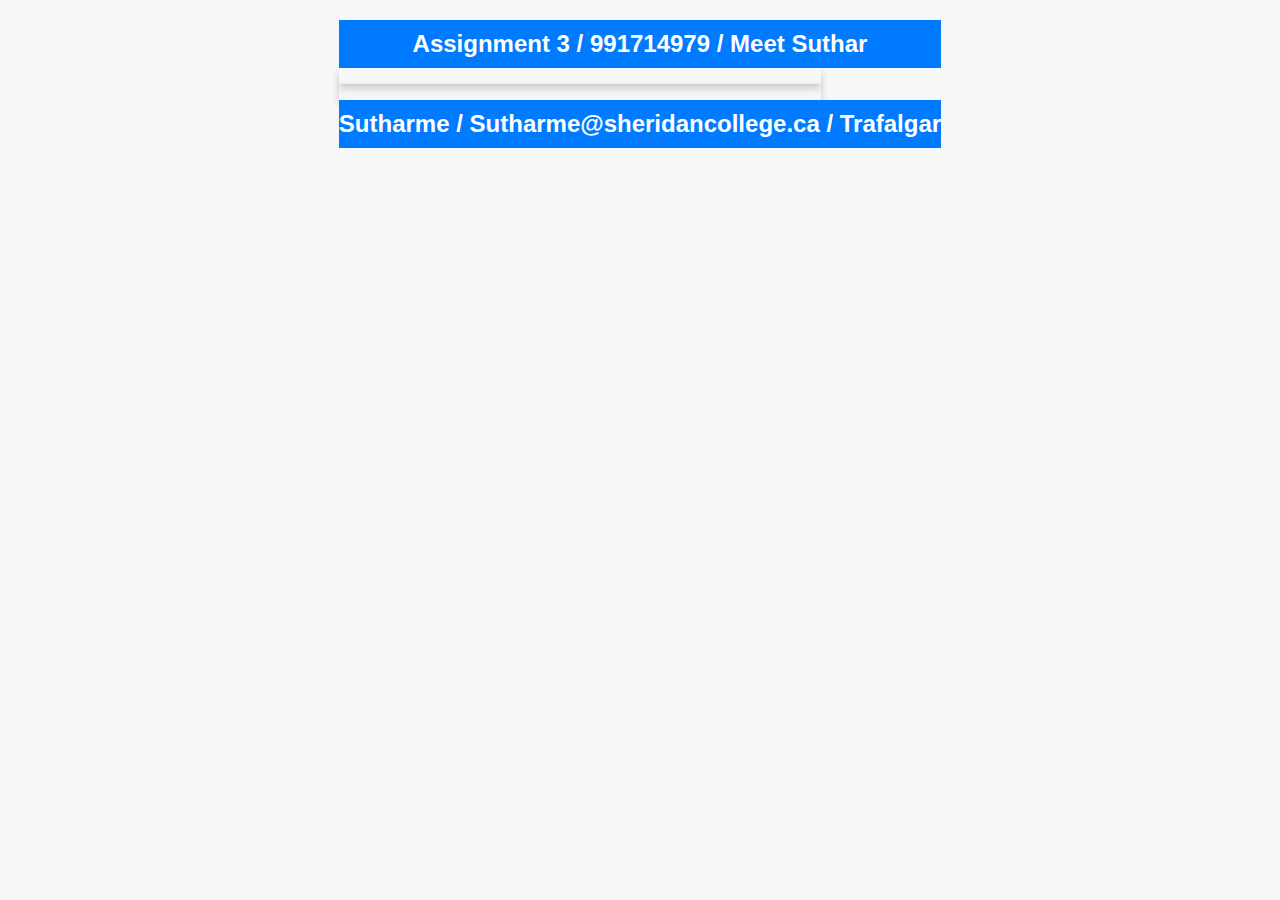
<file: planetList/index.html>
<!DOCTYPE html><html lang="en" data-critters-container><head><link rel="preconnect" href="https://fonts.gstatic.com" crossorigin>
  <meta charset="utf-8">
  <title>SutharmeA3</title>
  <base href="https://sutharme.dev.fast.sheridanc.on.ca/Assignments/A3">
  <meta name="viewport" content="width=device-width, initial-scale=1">
  <link rel="icon" type="image/x-icon" href="favicon.ico">
  <style type="text/css">@font-face{font-family:'Roboto';font-style:normal;font-weight:300;font-display:swap;src:url(https://fonts.gstatic.com/s/roboto/v30/KFOlCnqEu92Fr1MmSU5fCRc4EsA.woff2) format('woff2');unicode-range:U+0460-052F, U+1C80-1C88, U+20B4, U+2DE0-2DFF, U+A640-A69F, U+FE2E-FE2F;}@font-face{font-family:'Roboto';font-style:normal;font-weight:300;font-display:swap;src:url(https://fonts.gstatic.com/s/roboto/v30/KFOlCnqEu92Fr1MmSU5fABc4EsA.woff2) format('woff2');unicode-range:U+0301, U+0400-045F, U+0490-0491, U+04B0-04B1, U+2116;}@font-face{font-family:'Roboto';font-style:normal;font-weight:300;font-display:swap;src:url(https://fonts.gstatic.com/s/roboto/v30/KFOlCnqEu92Fr1MmSU5fCBc4EsA.woff2) format('woff2');unicode-range:U+1F00-1FFF;}@font-face{font-family:'Roboto';font-style:normal;font-weight:300;font-display:swap;src:url(https://fonts.gstatic.com/s/roboto/v30/KFOlCnqEu92Fr1MmSU5fBxc4EsA.woff2) format('woff2');unicode-range:U+0370-0377, U+037A-037F, U+0384-038A, U+038C, U+038E-03A1, U+03A3-03FF;}@font-face{font-family:'Roboto';font-style:normal;font-weight:300;font-display:swap;src:url(https://fonts.gstatic.com/s/roboto/v30/KFOlCnqEu92Fr1MmSU5fCxc4EsA.woff2) format('woff2');unicode-range:U+0102-0103, U+0110-0111, U+0128-0129, U+0168-0169, U+01A0-01A1, U+01AF-01B0, U+0300-0301, U+0303-0304, U+0308-0309, U+0323, U+0329, U+1EA0-1EF9, U+20AB;}@font-face{font-family:'Roboto';font-style:normal;font-weight:300;font-display:swap;src:url(https://fonts.gstatic.com/s/roboto/v30/KFOlCnqEu92Fr1MmSU5fChc4EsA.woff2) format('woff2');unicode-range:U+0100-02AF, U+0304, U+0308, U+0329, U+1E00-1E9F, U+1EF2-1EFF, U+2020, U+20A0-20AB, U+20AD-20C0, U+2113, U+2C60-2C7F, U+A720-A7FF;}@font-face{font-family:'Roboto';font-style:normal;font-weight:300;font-display:swap;src:url(https://fonts.gstatic.com/s/roboto/v30/KFOlCnqEu92Fr1MmSU5fBBc4.woff2) format('woff2');unicode-range:U+0000-00FF, U+0131, U+0152-0153, U+02BB-02BC, U+02C6, U+02DA, U+02DC, U+0304, U+0308, U+0329, U+2000-206F, U+2074, U+20AC, U+2122, U+2191, U+2193, U+2212, U+2215, U+FEFF, U+FFFD;}@font-face{font-family:'Roboto';font-style:normal;font-weight:400;font-display:swap;src:url(https://fonts.gstatic.com/s/roboto/v30/KFOmCnqEu92Fr1Mu72xKOzY.woff2) format('woff2');unicode-range:U+0460-052F, U+1C80-1C88, U+20B4, U+2DE0-2DFF, U+A640-A69F, U+FE2E-FE2F;}@font-face{font-family:'Roboto';font-style:normal;font-weight:400;font-display:swap;src:url(https://fonts.gstatic.com/s/roboto/v30/KFOmCnqEu92Fr1Mu5mxKOzY.woff2) format('woff2');unicode-range:U+0301, U+0400-045F, U+0490-0491, U+04B0-04B1, U+2116;}@font-face{font-family:'Roboto';font-style:normal;font-weight:400;font-display:swap;src:url(https://fonts.gstatic.com/s/roboto/v30/KFOmCnqEu92Fr1Mu7mxKOzY.woff2) format('woff2');unicode-range:U+1F00-1FFF;}@font-face{font-family:'Roboto';font-style:normal;font-weight:400;font-display:swap;src:url(https://fonts.gstatic.com/s/roboto/v30/KFOmCnqEu92Fr1Mu4WxKOzY.woff2) format('woff2');unicode-range:U+0370-0377, U+037A-037F, U+0384-038A, U+038C, U+038E-03A1, U+03A3-03FF;}@font-face{font-family:'Roboto';font-style:normal;font-weight:400;font-display:swap;src:url(https://fonts.gstatic.com/s/roboto/v30/KFOmCnqEu92Fr1Mu7WxKOzY.woff2) format('woff2');unicode-range:U+0102-0103, U+0110-0111, U+0128-0129, U+0168-0169, U+01A0-01A1, U+01AF-01B0, U+0300-0301, U+0303-0304, U+0308-0309, U+0323, U+0329, U+1EA0-1EF9, U+20AB;}@font-face{font-family:'Roboto';font-style:normal;font-weight:400;font-display:swap;src:url(https://fonts.gstatic.com/s/roboto/v30/KFOmCnqEu92Fr1Mu7GxKOzY.woff2) format('woff2');unicode-range:U+0100-02AF, U+0304, U+0308, U+0329, U+1E00-1E9F, U+1EF2-1EFF, U+2020, U+20A0-20AB, U+20AD-20C0, U+2113, U+2C60-2C7F, U+A720-A7FF;}@font-face{font-family:'Roboto';font-style:normal;font-weight:400;font-display:swap;src:url(https://fonts.gstatic.com/s/roboto/v30/KFOmCnqEu92Fr1Mu4mxK.woff2) format('woff2');unicode-range:U+0000-00FF, U+0131, U+0152-0153, U+02BB-02BC, U+02C6, U+02DA, U+02DC, U+0304, U+0308, U+0329, U+2000-206F, U+2074, U+20AC, U+2122, U+2191, U+2193, U+2212, U+2215, U+FEFF, U+FFFD;}@font-face{font-family:'Roboto';font-style:normal;font-weight:500;font-display:swap;src:url(https://fonts.gstatic.com/s/roboto/v30/KFOlCnqEu92Fr1MmEU9fCRc4EsA.woff2) format('woff2');unicode-range:U+0460-052F, U+1C80-1C88, U+20B4, U+2DE0-2DFF, U+A640-A69F, U+FE2E-FE2F;}@font-face{font-family:'Roboto';font-style:normal;font-weight:500;font-display:swap;src:url(https://fonts.gstatic.com/s/roboto/v30/KFOlCnqEu92Fr1MmEU9fABc4EsA.woff2) format('woff2');unicode-range:U+0301, U+0400-045F, U+0490-0491, U+04B0-04B1, U+2116;}@font-face{font-family:'Roboto';font-style:normal;font-weight:500;font-display:swap;src:url(https://fonts.gstatic.com/s/roboto/v30/KFOlCnqEu92Fr1MmEU9fCBc4EsA.woff2) format('woff2');unicode-range:U+1F00-1FFF;}@font-face{font-family:'Roboto';font-style:normal;font-weight:500;font-display:swap;src:url(https://fonts.gstatic.com/s/roboto/v30/KFOlCnqEu92Fr1MmEU9fBxc4EsA.woff2) format('woff2');unicode-range:U+0370-0377, U+037A-037F, U+0384-038A, U+038C, U+038E-03A1, U+03A3-03FF;}@font-face{font-family:'Roboto';font-style:normal;font-weight:500;font-display:swap;src:url(https://fonts.gstatic.com/s/roboto/v30/KFOlCnqEu92Fr1MmEU9fCxc4EsA.woff2) format('woff2');unicode-range:U+0102-0103, U+0110-0111, U+0128-0129, U+0168-0169, U+01A0-01A1, U+01AF-01B0, U+0300-0301, U+0303-0304, U+0308-0309, U+0323, U+0329, U+1EA0-1EF9, U+20AB;}@font-face{font-family:'Roboto';font-style:normal;font-weight:500;font-display:swap;src:url(https://fonts.gstatic.com/s/roboto/v30/KFOlCnqEu92Fr1MmEU9fChc4EsA.woff2) format('woff2');unicode-range:U+0100-02AF, U+0304, U+0308, U+0329, U+1E00-1E9F, U+1EF2-1EFF, U+2020, U+20A0-20AB, U+20AD-20C0, U+2113, U+2C60-2C7F, U+A720-A7FF;}@font-face{font-family:'Roboto';font-style:normal;font-weight:500;font-display:swap;src:url(https://fonts.gstatic.com/s/roboto/v30/KFOlCnqEu92Fr1MmEU9fBBc4.woff2) format('woff2');unicode-range:U+0000-00FF, U+0131, U+0152-0153, U+02BB-02BC, U+02C6, U+02DA, U+02DC, U+0304, U+0308, U+0329, U+2000-206F, U+2074, U+20AC, U+2122, U+2191, U+2193, U+2212, U+2215, U+FEFF, U+FFFD;}</style>
  <style type="text/css">@font-face{font-family:'Material Icons';font-style:normal;font-weight:400;src:url(https://fonts.gstatic.com/s/materialicons/v141/flUhRq6tzZclQEJ-Vdg-IuiaDsNc.woff2) format('woff2');}.material-icons{font-family:'Material Icons';font-weight:normal;font-style:normal;font-size:24px;line-height:1;letter-spacing:normal;text-transform:none;display:inline-block;white-space:nowrap;word-wrap:normal;direction:ltr;-webkit-font-feature-settings:'liga';-webkit-font-smoothing:antialiased;}</style>
<style>html{--mat-ripple-color:rgba(0, 0, 0, .1)}html{--mat-option-selected-state-label-text-color:#3f51b5;--mat-option-label-text-color:rgba(0, 0, 0, .87);--mat-option-hover-state-layer-color:rgba(0, 0, 0, .04);--mat-option-focus-state-layer-color:rgba(0, 0, 0, .04);--mat-option-selected-state-layer-color:rgba(0, 0, 0, .04)}html{--mat-optgroup-label-text-color:rgba(0, 0, 0, .87)}html{--mat-full-pseudo-checkbox-selected-icon-color:#ff4081;--mat-full-pseudo-checkbox-selected-checkmark-color:#fafafa;--mat-full-pseudo-checkbox-unselected-icon-color:rgba(0, 0, 0, .54);--mat-full-pseudo-checkbox-disabled-selected-checkmark-color:#fafafa;--mat-full-pseudo-checkbox-disabled-unselected-icon-color:#b0b0b0;--mat-full-pseudo-checkbox-disabled-selected-icon-color:#b0b0b0;--mat-minimal-pseudo-checkbox-selected-checkmark-color:#ff4081;--mat-minimal-pseudo-checkbox-disabled-selected-checkmark-color:#b0b0b0}html{--mat-app-background-color:#fafafa;--mat-app-text-color:rgba(0, 0, 0, .87)}html{--mat-option-label-text-font:Roboto, sans-serif;--mat-option-label-text-line-height:24px;--mat-option-label-text-size:16px;--mat-option-label-text-tracking:.03125em;--mat-option-label-text-weight:400}html{--mat-optgroup-label-text-font:Roboto, sans-serif;--mat-optgroup-label-text-line-height:24px;--mat-optgroup-label-text-size:16px;--mat-optgroup-label-text-tracking:.03125em;--mat-optgroup-label-text-weight:400}html{--mdc-elevated-card-container-shape:4px;--mdc-outlined-card-container-shape:4px;--mdc-outlined-card-outline-width:1px}html{--mdc-elevated-card-container-color:white;--mdc-elevated-card-container-elevation:0px 2px 1px -1px rgba(0, 0, 0, .2), 0px 1px 1px 0px rgba(0, 0, 0, .14), 0px 1px 3px 0px rgba(0, 0, 0, .12);--mdc-outlined-card-container-color:white;--mdc-outlined-card-outline-color:rgba(0, 0, 0, .12);--mdc-outlined-card-container-elevation:0px 0px 0px 0px rgba(0, 0, 0, .2), 0px 0px 0px 0px rgba(0, 0, 0, .14), 0px 0px 0px 0px rgba(0, 0, 0, .12);--mat-card-subtitle-text-color:rgba(0, 0, 0, .54)}html{--mat-card-title-text-font:Roboto, sans-serif;--mat-card-title-text-line-height:32px;--mat-card-title-text-size:20px;--mat-card-title-text-tracking:.0125em;--mat-card-title-text-weight:500;--mat-card-subtitle-text-font:Roboto, sans-serif;--mat-card-subtitle-text-line-height:22px;--mat-card-subtitle-text-size:14px;--mat-card-subtitle-text-tracking:.0071428571em;--mat-card-subtitle-text-weight:500}html{--mdc-linear-progress-active-indicator-height:4px;--mdc-linear-progress-track-height:4px;--mdc-linear-progress-track-shape:0}html{--mdc-plain-tooltip-container-shape:4px;--mdc-plain-tooltip-supporting-text-line-height:16px}html{--mdc-plain-tooltip-container-color:#616161;--mdc-plain-tooltip-supporting-text-color:#fff}html{--mdc-plain-tooltip-supporting-text-font:Roboto, sans-serif;--mdc-plain-tooltip-supporting-text-size:12px;--mdc-plain-tooltip-supporting-text-weight:400;--mdc-plain-tooltip-supporting-text-tracking:.0333333333em}html{--mdc-filled-text-field-active-indicator-height:1px;--mdc-filled-text-field-focus-active-indicator-height:2px;--mdc-filled-text-field-container-shape:4px;--mdc-outlined-text-field-outline-width:1px;--mdc-outlined-text-field-focus-outline-width:2px;--mdc-outlined-text-field-container-shape:4px}html{--mdc-filled-text-field-caret-color:#3f51b5;--mdc-filled-text-field-focus-active-indicator-color:#3f51b5;--mdc-filled-text-field-focus-label-text-color:rgba(63, 81, 181, .87);--mdc-filled-text-field-container-color:whitesmoke;--mdc-filled-text-field-disabled-container-color:#fafafa;--mdc-filled-text-field-label-text-color:rgba(0, 0, 0, .6);--mdc-filled-text-field-hover-label-text-color:rgba(0, 0, 0, .6);--mdc-filled-text-field-disabled-label-text-color:rgba(0, 0, 0, .38);--mdc-filled-text-field-input-text-color:rgba(0, 0, 0, .87);--mdc-filled-text-field-disabled-input-text-color:rgba(0, 0, 0, .38);--mdc-filled-text-field-input-text-placeholder-color:rgba(0, 0, 0, .6);--mdc-filled-text-field-error-hover-label-text-color:#f44336;--mdc-filled-text-field-error-focus-label-text-color:#f44336;--mdc-filled-text-field-error-label-text-color:#f44336;--mdc-filled-text-field-error-caret-color:#f44336;--mdc-filled-text-field-active-indicator-color:rgba(0, 0, 0, .42);--mdc-filled-text-field-disabled-active-indicator-color:rgba(0, 0, 0, .06);--mdc-filled-text-field-hover-active-indicator-color:rgba(0, 0, 0, .87);--mdc-filled-text-field-error-active-indicator-color:#f44336;--mdc-filled-text-field-error-focus-active-indicator-color:#f44336;--mdc-filled-text-field-error-hover-active-indicator-color:#f44336;--mdc-outlined-text-field-caret-color:#3f51b5;--mdc-outlined-text-field-focus-outline-color:#3f51b5;--mdc-outlined-text-field-focus-label-text-color:rgba(63, 81, 181, .87);--mdc-outlined-text-field-label-text-color:rgba(0, 0, 0, .6);--mdc-outlined-text-field-hover-label-text-color:rgba(0, 0, 0, .6);--mdc-outlined-text-field-disabled-label-text-color:rgba(0, 0, 0, .38);--mdc-outlined-text-field-input-text-color:rgba(0, 0, 0, .87);--mdc-outlined-text-field-disabled-input-text-color:rgba(0, 0, 0, .38);--mdc-outlined-text-field-input-text-placeholder-color:rgba(0, 0, 0, .6);--mdc-outlined-text-field-error-caret-color:#f44336;--mdc-outlined-text-field-error-focus-label-text-color:#f44336;--mdc-outlined-text-field-error-label-text-color:#f44336;--mdc-outlined-text-field-error-hover-label-text-color:#f44336;--mdc-outlined-text-field-outline-color:rgba(0, 0, 0, .38);--mdc-outlined-text-field-disabled-outline-color:rgba(0, 0, 0, .06);--mdc-outlined-text-field-hover-outline-color:rgba(0, 0, 0, .87);--mdc-outlined-text-field-error-focus-outline-color:#f44336;--mdc-outlined-text-field-error-hover-outline-color:#f44336;--mdc-outlined-text-field-error-outline-color:#f44336;--mat-form-field-focus-select-arrow-color:rgba(63, 81, 181, .87);--mat-form-field-disabled-input-text-placeholder-color:rgba(0, 0, 0, .38);--mat-form-field-state-layer-color:rgba(0, 0, 0, .87);--mat-form-field-error-text-color:#f44336;--mat-form-field-select-option-text-color:inherit;--mat-form-field-select-disabled-option-text-color:GrayText;--mat-form-field-leading-icon-color:unset;--mat-form-field-disabled-leading-icon-color:unset;--mat-form-field-trailing-icon-color:unset;--mat-form-field-disabled-trailing-icon-color:unset;--mat-form-field-error-focus-trailing-icon-color:unset;--mat-form-field-error-hover-trailing-icon-color:unset;--mat-form-field-error-trailing-icon-color:unset;--mat-form-field-enabled-select-arrow-color:rgba(0, 0, 0, .54);--mat-form-field-disabled-select-arrow-color:rgba(0, 0, 0, .38);--mat-form-field-hover-state-layer-opacity:.04;--mat-form-field-focus-state-layer-opacity:.08}html{--mat-form-field-container-height:56px;--mat-form-field-filled-label-display:block;--mat-form-field-container-vertical-padding:16px;--mat-form-field-filled-with-label-container-padding-top:24px;--mat-form-field-filled-with-label-container-padding-bottom:8px}html{--mdc-filled-text-field-label-text-font:Roboto, sans-serif;--mdc-filled-text-field-label-text-size:16px;--mdc-filled-text-field-label-text-tracking:.03125em;--mdc-filled-text-field-label-text-weight:400;--mdc-outlined-text-field-label-text-font:Roboto, sans-serif;--mdc-outlined-text-field-label-text-size:16px;--mdc-outlined-text-field-label-text-tracking:.03125em;--mdc-outlined-text-field-label-text-weight:400;--mat-form-field-container-text-font:Roboto, sans-serif;--mat-form-field-container-text-line-height:24px;--mat-form-field-container-text-size:16px;--mat-form-field-container-text-tracking:.03125em;--mat-form-field-container-text-weight:400;--mat-form-field-outlined-label-text-populated-size:16px;--mat-form-field-subscript-text-font:Roboto, sans-serif;--mat-form-field-subscript-text-line-height:20px;--mat-form-field-subscript-text-size:12px;--mat-form-field-subscript-text-tracking:.0333333333em;--mat-form-field-subscript-text-weight:400}html{--mat-select-container-elevation-shadow:0px 5px 5px -3px rgba(0, 0, 0, .2), 0px 8px 10px 1px rgba(0, 0, 0, .14), 0px 3px 14px 2px rgba(0, 0, 0, .12)}html{--mat-select-panel-background-color:white;--mat-select-enabled-trigger-text-color:rgba(0, 0, 0, .87);--mat-select-disabled-trigger-text-color:rgba(0, 0, 0, .38);--mat-select-placeholder-text-color:rgba(0, 0, 0, .6);--mat-select-enabled-arrow-color:rgba(0, 0, 0, .54);--mat-select-disabled-arrow-color:rgba(0, 0, 0, .38);--mat-select-focused-arrow-color:rgba(63, 81, 181, .87);--mat-select-invalid-arrow-color:rgba(244, 67, 54, .87)}html{--mat-select-arrow-transform:translateY(-8px)}html{--mat-select-trigger-text-font:Roboto, sans-serif;--mat-select-trigger-text-line-height:24px;--mat-select-trigger-text-size:16px;--mat-select-trigger-text-tracking:.03125em;--mat-select-trigger-text-weight:400}html{--mat-autocomplete-container-shape:4px;--mat-autocomplete-container-elevation-shadow:0px 5px 5px -3px rgba(0, 0, 0, .2), 0px 8px 10px 1px rgba(0, 0, 0, .14), 0px 3px 14px 2px rgba(0, 0, 0, .12)}html{--mat-autocomplete-background-color:white}html{--mdc-dialog-container-elevation-shadow:0px 11px 15px -7px rgba(0, 0, 0, .2), 0px 24px 38px 3px rgba(0, 0, 0, .14), 0px 9px 46px 8px rgba(0, 0, 0, .12);--mdc-dialog-container-shadow-color:#000;--mdc-dialog-container-shape:4px;--mat-dialog-container-max-width:80vw;--mat-dialog-container-small-max-width:80vw;--mat-dialog-container-min-width:0;--mat-dialog-actions-alignment:start;--mat-dialog-actions-padding:8px;--mat-dialog-content-padding:20px 24px;--mat-dialog-with-actions-content-padding:20px 24px;--mat-dialog-headline-padding:0 24px 9px}html{--mdc-dialog-container-color:white;--mdc-dialog-subhead-color:rgba(0, 0, 0, .87);--mdc-dialog-supporting-text-color:rgba(0, 0, 0, .6)}html{--mdc-dialog-subhead-font:Roboto, sans-serif;--mdc-dialog-subhead-line-height:32px;--mdc-dialog-subhead-size:20px;--mdc-dialog-subhead-weight:500;--mdc-dialog-subhead-tracking:.0125em;--mdc-dialog-supporting-text-font:Roboto, sans-serif;--mdc-dialog-supporting-text-line-height:24px;--mdc-dialog-supporting-text-size:16px;--mdc-dialog-supporting-text-weight:400;--mdc-dialog-supporting-text-tracking:.03125em}html{--mdc-switch-disabled-selected-icon-opacity:.38;--mdc-switch-disabled-track-opacity:.12;--mdc-switch-disabled-unselected-icon-opacity:.38;--mdc-switch-handle-height:20px;--mdc-switch-handle-shape:10px;--mdc-switch-handle-width:20px;--mdc-switch-selected-icon-size:18px;--mdc-switch-track-height:14px;--mdc-switch-track-shape:7px;--mdc-switch-track-width:36px;--mdc-switch-unselected-icon-size:18px;--mdc-switch-selected-focus-state-layer-opacity:.12;--mdc-switch-selected-hover-state-layer-opacity:.04;--mdc-switch-selected-pressed-state-layer-opacity:.1;--mdc-switch-unselected-focus-state-layer-opacity:.12;--mdc-switch-unselected-hover-state-layer-opacity:.04;--mdc-switch-unselected-pressed-state-layer-opacity:.1;--mat-switch-disabled-selected-handle-opacity:.38;--mat-switch-disabled-unselected-handle-opacity:.38;--mat-switch-unselected-handle-size:20px;--mat-switch-selected-handle-size:20px;--mat-switch-pressed-handle-size:20px;--mat-switch-with-icon-handle-size:20px;--mat-switch-selected-handle-horizontal-margin:0;--mat-switch-selected-with-icon-handle-horizontal-margin:0;--mat-switch-selected-pressed-handle-horizontal-margin:0;--mat-switch-unselected-handle-horizontal-margin:0;--mat-switch-unselected-with-icon-handle-horizontal-margin:0;--mat-switch-unselected-pressed-handle-horizontal-margin:0;--mat-switch-visible-track-opacity:1;--mat-switch-hidden-track-opacity:1;--mat-switch-visible-track-transition:transform 75ms 0ms cubic-bezier(0, 0, .2, 1);--mat-switch-hidden-track-transition:transform 75ms 0ms cubic-bezier(.4, 0, .6, 1);--mat-switch-track-outline-width:1px;--mat-switch-track-outline-color:transparent;--mat-switch-selected-track-outline-width:1px;--mat-switch-disabled-unselected-track-outline-width:1px;--mat-switch-disabled-unselected-track-outline-color:transparent}html{--mdc-switch-selected-focus-state-layer-color:#3949ab;--mdc-switch-selected-handle-color:#3949ab;--mdc-switch-selected-hover-state-layer-color:#3949ab;--mdc-switch-selected-pressed-state-layer-color:#3949ab;--mdc-switch-selected-focus-handle-color:#1a237e;--mdc-switch-selected-hover-handle-color:#1a237e;--mdc-switch-selected-pressed-handle-color:#1a237e;--mdc-switch-selected-focus-track-color:#7986cb;--mdc-switch-selected-hover-track-color:#7986cb;--mdc-switch-selected-pressed-track-color:#7986cb;--mdc-switch-selected-track-color:#7986cb;--mdc-switch-disabled-selected-handle-color:#424242;--mdc-switch-disabled-selected-icon-color:#fff;--mdc-switch-disabled-selected-track-color:#424242;--mdc-switch-disabled-unselected-handle-color:#424242;--mdc-switch-disabled-unselected-icon-color:#fff;--mdc-switch-disabled-unselected-track-color:#424242;--mdc-switch-handle-surface-color:var(--mdc-theme-surface, #fff);--mdc-switch-handle-elevation-shadow:0px 2px 1px -1px rgba(0, 0, 0, .2), 0px 1px 1px 0px rgba(0, 0, 0, .14), 0px 1px 3px 0px rgba(0, 0, 0, .12);--mdc-switch-handle-shadow-color:black;--mdc-switch-disabled-handle-elevation-shadow:0px 0px 0px 0px rgba(0, 0, 0, .2), 0px 0px 0px 0px rgba(0, 0, 0, .14), 0px 0px 0px 0px rgba(0, 0, 0, .12);--mdc-switch-selected-icon-color:#fff;--mdc-switch-unselected-focus-handle-color:#212121;--mdc-switch-unselected-focus-state-layer-color:#424242;--mdc-switch-unselected-focus-track-color:#e0e0e0;--mdc-switch-unselected-handle-color:#616161;--mdc-switch-unselected-hover-handle-color:#212121;--mdc-switch-unselected-hover-state-layer-color:#424242;--mdc-switch-unselected-hover-track-color:#e0e0e0;--mdc-switch-unselected-icon-color:#fff;--mdc-switch-unselected-pressed-handle-color:#212121;--mdc-switch-unselected-pressed-state-layer-color:#424242;--mdc-switch-unselected-pressed-track-color:#e0e0e0;--mdc-switch-unselected-track-color:#e0e0e0;--mdc-switch-disabled-label-text-color: rgba(0, 0, 0, .38)}html{--mdc-switch-state-layer-size:40px}html{--mdc-radio-disabled-selected-icon-opacity:.38;--mdc-radio-disabled-unselected-icon-opacity:.38;--mdc-radio-state-layer-size:40px}html{--mdc-radio-state-layer-size:40px;--mat-radio-touch-target-display:block}html{--mat-slider-value-indicator-width:auto;--mat-slider-value-indicator-height:32px;--mat-slider-value-indicator-caret-display:block;--mat-slider-value-indicator-border-radius:4px;--mat-slider-value-indicator-padding:0 12px;--mat-slider-value-indicator-text-transform:none;--mat-slider-value-indicator-container-transform:translateX(-50%);--mdc-slider-active-track-height:6px;--mdc-slider-active-track-shape:9999px;--mdc-slider-handle-height:20px;--mdc-slider-handle-shape:50%;--mdc-slider-handle-width:20px;--mdc-slider-inactive-track-height:4px;--mdc-slider-inactive-track-shape:9999px;--mdc-slider-with-overlap-handle-outline-width:1px;--mdc-slider-with-tick-marks-active-container-opacity:.6;--mdc-slider-with-tick-marks-container-shape:50%;--mdc-slider-with-tick-marks-container-size:2px;--mdc-slider-with-tick-marks-inactive-container-opacity:.6}html{--mdc-slider-handle-color:#3f51b5;--mdc-slider-focus-handle-color:#3f51b5;--mdc-slider-hover-handle-color:#3f51b5;--mdc-slider-active-track-color:#3f51b5;--mdc-slider-inactive-track-color:#3f51b5;--mdc-slider-with-tick-marks-inactive-container-color:#3f51b5;--mdc-slider-with-tick-marks-active-container-color:white;--mdc-slider-disabled-active-track-color:#000;--mdc-slider-disabled-handle-color:#000;--mdc-slider-disabled-inactive-track-color:#000;--mdc-slider-label-container-color:#000;--mdc-slider-label-label-text-color:#fff;--mdc-slider-with-overlap-handle-outline-color:#fff;--mdc-slider-with-tick-marks-disabled-container-color:#000;--mdc-slider-handle-elevation:0px 2px 1px -1px rgba(0, 0, 0, .2), 0px 1px 1px 0px rgba(0, 0, 0, .14), 0px 1px 3px 0px rgba(0, 0, 0, .12);--mat-slider-ripple-color:#3f51b5;--mat-slider-hover-state-layer-color:rgba(63, 81, 181, .05);--mat-slider-focus-state-layer-color:rgba(63, 81, 181, .2);--mat-slider-value-indicator-opacity:.6}html{--mdc-slider-label-label-text-font:Roboto, sans-serif;--mdc-slider-label-label-text-size:14px;--mdc-slider-label-label-text-line-height:22px;--mdc-slider-label-label-text-tracking:.0071428571em;--mdc-slider-label-label-text-weight:500}html{--mat-menu-container-shape:4px;--mat-menu-divider-bottom-spacing:0;--mat-menu-divider-top-spacing:0;--mat-menu-item-spacing:16px;--mat-menu-item-icon-size:24px;--mat-menu-item-leading-spacing:16px;--mat-menu-item-trailing-spacing:16px;--mat-menu-item-with-icon-leading-spacing:16px;--mat-menu-item-with-icon-trailing-spacing:16px}html{--mat-menu-item-label-text-color:rgba(0, 0, 0, .87);--mat-menu-item-icon-color:rgba(0, 0, 0, .87);--mat-menu-item-hover-state-layer-color:rgba(0, 0, 0, .04);--mat-menu-item-focus-state-layer-color:rgba(0, 0, 0, .04);--mat-menu-container-color:white;--mat-menu-divider-color:rgba(0, 0, 0, .12)}html{--mat-menu-item-label-text-font:Roboto, sans-serif;--mat-menu-item-label-text-size:16px;--mat-menu-item-label-text-tracking:.03125em;--mat-menu-item-label-text-line-height:24px;--mat-menu-item-label-text-weight:400}html{--mdc-list-list-item-container-shape:0;--mdc-list-list-item-leading-avatar-shape:50%;--mdc-list-list-item-container-color:transparent;--mdc-list-list-item-selected-container-color:transparent;--mdc-list-list-item-leading-avatar-color:transparent;--mdc-list-list-item-leading-icon-size:24px;--mdc-list-list-item-leading-avatar-size:40px;--mdc-list-list-item-trailing-icon-size:24px;--mdc-list-list-item-disabled-state-layer-color:transparent;--mdc-list-list-item-disabled-state-layer-opacity:0;--mdc-list-list-item-disabled-label-text-opacity:.38;--mdc-list-list-item-disabled-leading-icon-opacity:.38;--mdc-list-list-item-disabled-trailing-icon-opacity:.38;--mat-list-active-indicator-color:transparent;--mat-list-active-indicator-shape:0}html{--mdc-list-list-item-label-text-color:rgba(0, 0, 0, .87);--mdc-list-list-item-supporting-text-color:rgba(0, 0, 0, .54);--mdc-list-list-item-leading-icon-color:rgba(0, 0, 0, .38);--mdc-list-list-item-trailing-supporting-text-color:rgba(0, 0, 0, .38);--mdc-list-list-item-trailing-icon-color:rgba(0, 0, 0, .38);--mdc-list-list-item-selected-trailing-icon-color:rgba(0, 0, 0, .38);--mdc-list-list-item-disabled-label-text-color:black;--mdc-list-list-item-disabled-leading-icon-color:black;--mdc-list-list-item-disabled-trailing-icon-color:black;--mdc-list-list-item-hover-label-text-color:rgba(0, 0, 0, .87);--mdc-list-list-item-hover-leading-icon-color:rgba(0, 0, 0, .38);--mdc-list-list-item-hover-trailing-icon-color:rgba(0, 0, 0, .38);--mdc-list-list-item-focus-label-text-color:rgba(0, 0, 0, .87);--mdc-list-list-item-hover-state-layer-color:black;--mdc-list-list-item-hover-state-layer-opacity:.04;--mdc-list-list-item-focus-state-layer-color:black;--mdc-list-list-item-focus-state-layer-opacity:.12}html{--mdc-list-list-item-one-line-container-height:48px;--mdc-list-list-item-two-line-container-height:64px;--mdc-list-list-item-three-line-container-height:88px;--mat-list-list-item-leading-icon-start-space:16px;--mat-list-list-item-leading-icon-end-space:32px}html{--mdc-list-list-item-label-text-font:Roboto, sans-serif;--mdc-list-list-item-label-text-line-height:24px;--mdc-list-list-item-label-text-size:16px;--mdc-list-list-item-label-text-tracking:.03125em;--mdc-list-list-item-label-text-weight:400;--mdc-list-list-item-supporting-text-font:Roboto, sans-serif;--mdc-list-list-item-supporting-text-line-height:20px;--mdc-list-list-item-supporting-text-size:14px;--mdc-list-list-item-supporting-text-tracking:.0178571429em;--mdc-list-list-item-supporting-text-weight:400;--mdc-list-list-item-trailing-supporting-text-font:Roboto, sans-serif;--mdc-list-list-item-trailing-supporting-text-line-height:20px;--mdc-list-list-item-trailing-supporting-text-size:12px;--mdc-list-list-item-trailing-supporting-text-tracking:.0333333333em;--mdc-list-list-item-trailing-supporting-text-weight:400}html{--mat-paginator-container-text-color:rgba(0, 0, 0, .87);--mat-paginator-container-background-color:white;--mat-paginator-enabled-icon-color:rgba(0, 0, 0, .54);--mat-paginator-disabled-icon-color:rgba(0, 0, 0, .12)}html{--mat-paginator-container-size:56px;--mat-paginator-form-field-container-height:40px;--mat-paginator-form-field-container-vertical-padding:8px}html{--mat-paginator-container-text-font:Roboto, sans-serif;--mat-paginator-container-text-line-height:20px;--mat-paginator-container-text-size:12px;--mat-paginator-container-text-tracking:.0333333333em;--mat-paginator-container-text-weight:400;--mat-paginator-select-trigger-text-size:12px}html{--mdc-tab-indicator-active-indicator-height:2px;--mdc-tab-indicator-active-indicator-shape:0;--mdc-secondary-navigation-tab-container-height:48px;--mat-tab-header-divider-color:transparent;--mat-tab-header-divider-height:0}html{--mdc-checkbox-disabled-selected-checkmark-color:#fff;--mdc-checkbox-selected-focus-state-layer-opacity:.16;--mdc-checkbox-selected-hover-state-layer-opacity:.04;--mdc-checkbox-selected-pressed-state-layer-opacity:.16;--mdc-checkbox-unselected-focus-state-layer-opacity:.16;--mdc-checkbox-unselected-hover-state-layer-opacity:.04;--mdc-checkbox-unselected-pressed-state-layer-opacity:.16}html{--mdc-checkbox-disabled-selected-icon-color:rgba(0, 0, 0, .38);--mdc-checkbox-disabled-unselected-icon-color:rgba(0, 0, 0, .38);--mdc-checkbox-selected-checkmark-color:white;--mdc-checkbox-selected-focus-icon-color:#ff4081;--mdc-checkbox-selected-hover-icon-color:#ff4081;--mdc-checkbox-selected-icon-color:#ff4081;--mdc-checkbox-selected-pressed-icon-color:#ff4081;--mdc-checkbox-unselected-focus-icon-color:#212121;--mdc-checkbox-unselected-hover-icon-color:#212121;--mdc-checkbox-unselected-icon-color:rgba(0, 0, 0, .54);--mdc-checkbox-unselected-pressed-icon-color:rgba(0, 0, 0, .54);--mdc-checkbox-selected-focus-state-layer-color:#ff4081;--mdc-checkbox-selected-hover-state-layer-color:#ff4081;--mdc-checkbox-selected-pressed-state-layer-color:#ff4081;--mdc-checkbox-unselected-focus-state-layer-color:black;--mdc-checkbox-unselected-hover-state-layer-color:black;--mdc-checkbox-unselected-pressed-state-layer-color:black;--mat-checkbox-disabled-label-color:rgba(0, 0, 0, .38)}html{--mdc-checkbox-state-layer-size:40px;--mat-checkbox-touch-target-display:block}html{--mdc-text-button-container-shape:4px;--mdc-text-button-keep-touch-target:false;--mdc-filled-button-container-shape:4px;--mdc-filled-button-keep-touch-target:false;--mdc-protected-button-container-shape:4px;--mdc-protected-button-keep-touch-target:false;--mdc-outlined-button-keep-touch-target:false;--mdc-outlined-button-outline-width:1px;--mdc-outlined-button-container-shape:4px;--mat-text-button-horizontal-padding:8px;--mat-text-button-with-icon-horizontal-padding:8px;--mat-text-button-icon-spacing:8px;--mat-text-button-icon-offset:0;--mat-filled-button-horizontal-padding:16px;--mat-filled-button-icon-spacing:8px;--mat-filled-button-icon-offset:-4px;--mat-protected-button-horizontal-padding:16px;--mat-protected-button-icon-spacing:8px;--mat-protected-button-icon-offset:-4px;--mat-outlined-button-horizontal-padding:15px;--mat-outlined-button-icon-spacing:8px;--mat-outlined-button-icon-offset:-4px}html{--mdc-text-button-label-text-color:black;--mdc-text-button-disabled-label-text-color:rgba(0, 0, 0, .38);--mat-text-button-state-layer-color:black;--mat-text-button-disabled-state-layer-color:black;--mat-text-button-ripple-color:rgba(0, 0, 0, .1);--mat-text-button-hover-state-layer-opacity:.04;--mat-text-button-focus-state-layer-opacity:.12;--mat-text-button-pressed-state-layer-opacity:.12;--mdc-filled-button-container-color:white;--mdc-filled-button-label-text-color:black;--mdc-filled-button-disabled-container-color:rgba(0, 0, 0, .12);--mdc-filled-button-disabled-label-text-color:rgba(0, 0, 0, .38);--mat-filled-button-state-layer-color:black;--mat-filled-button-disabled-state-layer-color:black;--mat-filled-button-ripple-color:rgba(0, 0, 0, .1);--mat-filled-button-hover-state-layer-opacity:.04;--mat-filled-button-focus-state-layer-opacity:.12;--mat-filled-button-pressed-state-layer-opacity:.12;--mdc-protected-button-container-color:white;--mdc-protected-button-label-text-color:black;--mdc-protected-button-disabled-container-color:rgba(0, 0, 0, .12);--mdc-protected-button-disabled-label-text-color:rgba(0, 0, 0, .38);--mdc-protected-button-container-elevation-shadow:0px 3px 1px -2px rgba(0, 0, 0, .2), 0px 2px 2px 0px rgba(0, 0, 0, .14), 0px 1px 5px 0px rgba(0, 0, 0, .12);--mdc-protected-button-disabled-container-elevation-shadow:0px 0px 0px 0px rgba(0, 0, 0, .2), 0px 0px 0px 0px rgba(0, 0, 0, .14), 0px 0px 0px 0px rgba(0, 0, 0, .12);--mdc-protected-button-focus-container-elevation-shadow:0px 2px 4px -1px rgba(0, 0, 0, .2), 0px 4px 5px 0px rgba(0, 0, 0, .14), 0px 1px 10px 0px rgba(0, 0, 0, .12);--mdc-protected-button-hover-container-elevation-shadow:0px 2px 4px -1px rgba(0, 0, 0, .2), 0px 4px 5px 0px rgba(0, 0, 0, .14), 0px 1px 10px 0px rgba(0, 0, 0, .12);--mdc-protected-button-pressed-container-elevation-shadow:0px 5px 5px -3px rgba(0, 0, 0, .2), 0px 8px 10px 1px rgba(0, 0, 0, .14), 0px 3px 14px 2px rgba(0, 0, 0, .12);--mdc-protected-button-container-shadow-color:#000;--mat-protected-button-state-layer-color:black;--mat-protected-button-disabled-state-layer-color:black;--mat-protected-button-ripple-color:rgba(0, 0, 0, .1);--mat-protected-button-hover-state-layer-opacity:.04;--mat-protected-button-focus-state-layer-opacity:.12;--mat-protected-button-pressed-state-layer-opacity:.12;--mdc-outlined-button-disabled-outline-color:rgba(0, 0, 0, .12);--mdc-outlined-button-disabled-label-text-color:rgba(0, 0, 0, .38);--mdc-outlined-button-label-text-color:black;--mdc-outlined-button-outline-color:rgba(0, 0, 0, .12);--mat-outlined-button-state-layer-color:black;--mat-outlined-button-disabled-state-layer-color:black;--mat-outlined-button-ripple-color:rgba(0, 0, 0, .1);--mat-outlined-button-hover-state-layer-opacity:.04;--mat-outlined-button-focus-state-layer-opacity:.12;--mat-outlined-button-pressed-state-layer-opacity:.12}html{--mdc-text-button-container-height:36px;--mdc-filled-button-container-height:36px;--mdc-outlined-button-container-height:36px;--mdc-protected-button-container-height:36px;--mat-text-button-touch-target-display:block;--mat-filled-button-touch-target-display:block;--mat-protected-button-touch-target-display:block;--mat-outlined-button-touch-target-display:block}html{--mdc-text-button-label-text-font:Roboto, sans-serif;--mdc-text-button-label-text-size:14px;--mdc-text-button-label-text-tracking:.0892857143em;--mdc-text-button-label-text-weight:500;--mdc-text-button-label-text-transform:none;--mdc-filled-button-label-text-font:Roboto, sans-serif;--mdc-filled-button-label-text-size:14px;--mdc-filled-button-label-text-tracking:.0892857143em;--mdc-filled-button-label-text-weight:500;--mdc-filled-button-label-text-transform:none;--mdc-outlined-button-label-text-font:Roboto, sans-serif;--mdc-outlined-button-label-text-size:14px;--mdc-outlined-button-label-text-tracking:.0892857143em;--mdc-outlined-button-label-text-weight:500;--mdc-outlined-button-label-text-transform:none;--mdc-protected-button-label-text-font:Roboto, sans-serif;--mdc-protected-button-label-text-size:14px;--mdc-protected-button-label-text-tracking:.0892857143em;--mdc-protected-button-label-text-weight:500;--mdc-protected-button-label-text-transform:none}html{--mdc-icon-button-icon-size:24px}html{--mdc-icon-button-icon-color:inherit;--mdc-icon-button-disabled-icon-color:rgba(0, 0, 0, .38);--mat-icon-button-state-layer-color:black;--mat-icon-button-disabled-state-layer-color:black;--mat-icon-button-ripple-color:rgba(0, 0, 0, .1);--mat-icon-button-hover-state-layer-opacity:.04;--mat-icon-button-focus-state-layer-opacity:.12;--mat-icon-button-pressed-state-layer-opacity:.12}html{--mat-icon-button-touch-target-display:block}html{--mdc-fab-container-shape:50%;--mdc-fab-icon-size:24px;--mdc-fab-small-container-shape:50%;--mdc-fab-small-icon-size:24px;--mdc-extended-fab-container-height:48px;--mdc-extended-fab-container-shape:24px}html{--mdc-fab-container-color:white;--mdc-fab-container-elevation-shadow:0px 3px 5px -1px rgba(0, 0, 0, .2), 0px 6px 10px 0px rgba(0, 0, 0, .14), 0px 1px 18px 0px rgba(0, 0, 0, .12);--mdc-fab-focus-container-elevation-shadow:0px 5px 5px -3px rgba(0, 0, 0, .2), 0px 8px 10px 1px rgba(0, 0, 0, .14), 0px 3px 14px 2px rgba(0, 0, 0, .12);--mdc-fab-hover-container-elevation-shadow:0px 5px 5px -3px rgba(0, 0, 0, .2), 0px 8px 10px 1px rgba(0, 0, 0, .14), 0px 3px 14px 2px rgba(0, 0, 0, .12);--mdc-fab-pressed-container-elevation-shadow:0px 7px 8px -4px rgba(0, 0, 0, .2), 0px 12px 17px 2px rgba(0, 0, 0, .14), 0px 5px 22px 4px rgba(0, 0, 0, .12);--mdc-fab-container-shadow-color:#000;--mat-fab-foreground-color:black;--mat-fab-state-layer-color:black;--mat-fab-disabled-state-layer-color:black;--mat-fab-ripple-color:rgba(0, 0, 0, .1);--mat-fab-hover-state-layer-opacity:.04;--mat-fab-focus-state-layer-opacity:.12;--mat-fab-pressed-state-layer-opacity:.12;--mat-fab-disabled-state-container-color:rgba(0, 0, 0, .12);--mat-fab-disabled-state-foreground-color:rgba(0, 0, 0, .38);--mdc-fab-small-container-color:white;--mdc-fab-small-container-elevation-shadow:0px 3px 5px -1px rgba(0, 0, 0, .2), 0px 6px 10px 0px rgba(0, 0, 0, .14), 0px 1px 18px 0px rgba(0, 0, 0, .12);--mdc-fab-small-focus-container-elevation-shadow:0px 5px 5px -3px rgba(0, 0, 0, .2), 0px 8px 10px 1px rgba(0, 0, 0, .14), 0px 3px 14px 2px rgba(0, 0, 0, .12);--mdc-fab-small-hover-container-elevation-shadow:0px 5px 5px -3px rgba(0, 0, 0, .2), 0px 8px 10px 1px rgba(0, 0, 0, .14), 0px 3px 14px 2px rgba(0, 0, 0, .12);--mdc-fab-small-pressed-container-elevation-shadow:0px 7px 8px -4px rgba(0, 0, 0, .2), 0px 12px 17px 2px rgba(0, 0, 0, .14), 0px 5px 22px 4px rgba(0, 0, 0, .12);--mdc-fab-small-container-shadow-color:#000;--mat-fab-small-foreground-color:black;--mat-fab-small-state-layer-color:black;--mat-fab-small-disabled-state-layer-color:black;--mat-fab-small-ripple-color:rgba(0, 0, 0, .1);--mat-fab-small-hover-state-layer-opacity:.04;--mat-fab-small-focus-state-layer-opacity:.12;--mat-fab-small-pressed-state-layer-opacity:.12;--mat-fab-small-disabled-state-container-color:rgba(0, 0, 0, .12);--mat-fab-small-disabled-state-foreground-color:rgba(0, 0, 0, .38);--mdc-extended-fab-container-elevation-shadow:0px 3px 5px -1px rgba(0, 0, 0, .2), 0px 6px 10px 0px rgba(0, 0, 0, .14), 0px 1px 18px 0px rgba(0, 0, 0, .12);--mdc-extended-fab-focus-container-elevation-shadow:0px 5px 5px -3px rgba(0, 0, 0, .2), 0px 8px 10px 1px rgba(0, 0, 0, .14), 0px 3px 14px 2px rgba(0, 0, 0, .12);--mdc-extended-fab-hover-container-elevation-shadow:0px 5px 5px -3px rgba(0, 0, 0, .2), 0px 8px 10px 1px rgba(0, 0, 0, .14), 0px 3px 14px 2px rgba(0, 0, 0, .12);--mdc-extended-fab-pressed-container-elevation-shadow:0px 7px 8px -4px rgba(0, 0, 0, .2), 0px 12px 17px 2px rgba(0, 0, 0, .14), 0px 5px 22px 4px rgba(0, 0, 0, .12);--mdc-extended-fab-container-shadow-color:#000}html{--mat-fab-touch-target-display:block;--mat-fab-small-touch-target-display:block}html{--mdc-extended-fab-label-text-font:Roboto, sans-serif;--mdc-extended-fab-label-text-size:14px;--mdc-extended-fab-label-text-tracking:.0892857143em;--mdc-extended-fab-label-text-weight:500}html{--mdc-snackbar-container-shape:4px}html{--mdc-snackbar-container-color:#333333;--mdc-snackbar-supporting-text-color:rgba(255, 255, 255, .87);--mat-snack-bar-button-color:#ff4081}html{--mdc-snackbar-supporting-text-font:Roboto, sans-serif;--mdc-snackbar-supporting-text-line-height:20px;--mdc-snackbar-supporting-text-size:14px;--mdc-snackbar-supporting-text-weight:400}html{--mat-table-row-item-outline-width:1px}html{--mat-table-background-color:white;--mat-table-header-headline-color:rgba(0, 0, 0, .87);--mat-table-row-item-label-text-color:rgba(0, 0, 0, .87);--mat-table-row-item-outline-color:rgba(0, 0, 0, .12)}html{--mat-table-header-container-height:56px;--mat-table-footer-container-height:52px;--mat-table-row-item-container-height:52px}html{--mat-table-header-headline-font:Roboto, sans-serif;--mat-table-header-headline-line-height:22px;--mat-table-header-headline-size:14px;--mat-table-header-headline-weight:500;--mat-table-header-headline-tracking:.0071428571em;--mat-table-row-item-label-text-font:Roboto, sans-serif;--mat-table-row-item-label-text-line-height:20px;--mat-table-row-item-label-text-size:14px;--mat-table-row-item-label-text-weight:400;--mat-table-row-item-label-text-tracking:.0178571429em;--mat-table-footer-supporting-text-font:Roboto, sans-serif;--mat-table-footer-supporting-text-line-height:20px;--mat-table-footer-supporting-text-size:14px;--mat-table-footer-supporting-text-weight:400;--mat-table-footer-supporting-text-tracking:.0178571429em}html{--mdc-circular-progress-active-indicator-width:4px;--mdc-circular-progress-size:48px}html{--mdc-circular-progress-active-indicator-color:#3f51b5}html{--mat-badge-container-shape:50%;--mat-badge-container-size:unset;--mat-badge-small-size-container-size:unset;--mat-badge-large-size-container-size:unset;--mat-badge-legacy-container-size:22px;--mat-badge-legacy-small-size-container-size:16px;--mat-badge-legacy-large-size-container-size:28px;--mat-badge-container-offset:-11px 0;--mat-badge-small-size-container-offset:-8px 0;--mat-badge-large-size-container-offset:-14px 0;--mat-badge-container-overlap-offset:-11px;--mat-badge-small-size-container-overlap-offset:-8px;--mat-badge-large-size-container-overlap-offset:-14px;--mat-badge-container-padding:0;--mat-badge-small-size-container-padding:0;--mat-badge-large-size-container-padding:0}html{--mat-badge-background-color:#3f51b5;--mat-badge-text-color:white;--mat-badge-disabled-state-background-color:#b9b9b9;--mat-badge-disabled-state-text-color:rgba(0, 0, 0, .38)}html{--mat-badge-text-font:Roboto, sans-serif;--mat-badge-text-size:12px;--mat-badge-text-weight:600;--mat-badge-small-size-text-size:9px;--mat-badge-large-size-text-size:24px}html{--mat-bottom-sheet-container-shape:4px}html{--mat-bottom-sheet-container-text-color:rgba(0, 0, 0, .87);--mat-bottom-sheet-container-background-color:white}html{--mat-bottom-sheet-container-text-font:Roboto, sans-serif;--mat-bottom-sheet-container-text-line-height:20px;--mat-bottom-sheet-container-text-size:14px;--mat-bottom-sheet-container-text-tracking:.0178571429em;--mat-bottom-sheet-container-text-weight:400}html{--mat-legacy-button-toggle-height:36px;--mat-legacy-button-toggle-shape:2px;--mat-legacy-button-toggle-focus-state-layer-opacity:1;--mat-standard-button-toggle-shape:4px;--mat-standard-button-toggle-hover-state-layer-opacity:.04;--mat-standard-button-toggle-focus-state-layer-opacity:.12}html{--mat-legacy-button-toggle-text-color:rgba(0, 0, 0, .38);--mat-legacy-button-toggle-state-layer-color:rgba(0, 0, 0, .12);--mat-legacy-button-toggle-selected-state-text-color:rgba(0, 0, 0, .54);--mat-legacy-button-toggle-selected-state-background-color:#e0e0e0;--mat-legacy-button-toggle-disabled-state-text-color:rgba(0, 0, 0, .26);--mat-legacy-button-toggle-disabled-state-background-color:#eeeeee;--mat-legacy-button-toggle-disabled-selected-state-background-color:#bdbdbd;--mat-standard-button-toggle-text-color:rgba(0, 0, 0, .87);--mat-standard-button-toggle-background-color:white;--mat-standard-button-toggle-state-layer-color:black;--mat-standard-button-toggle-selected-state-background-color:#e0e0e0;--mat-standard-button-toggle-selected-state-text-color:rgba(0, 0, 0, .87);--mat-standard-button-toggle-disabled-state-text-color:rgba(0, 0, 0, .26);--mat-standard-button-toggle-disabled-state-background-color:white;--mat-standard-button-toggle-disabled-selected-state-text-color:rgba(0, 0, 0, .87);--mat-standard-button-toggle-disabled-selected-state-background-color:#bdbdbd;--mat-standard-button-toggle-divider-color:#e0e0e0}html{--mat-standard-button-toggle-height:48px}html{--mat-legacy-button-toggle-label-text-font:Roboto, sans-serif;--mat-legacy-button-toggle-label-text-line-height:24px;--mat-legacy-button-toggle-label-text-size:16px;--mat-legacy-button-toggle-label-text-tracking:.03125em;--mat-legacy-button-toggle-label-text-weight:400;--mat-standard-button-toggle-label-text-font:Roboto, sans-serif;--mat-standard-button-toggle-label-text-line-height:24px;--mat-standard-button-toggle-label-text-size:16px;--mat-standard-button-toggle-label-text-tracking:.03125em;--mat-standard-button-toggle-label-text-weight:400}html{--mat-datepicker-calendar-container-shape:4px;--mat-datepicker-calendar-container-touch-shape:4px;--mat-datepicker-calendar-container-elevation-shadow:0px 2px 4px -1px rgba(0, 0, 0, .2), 0px 4px 5px 0px rgba(0, 0, 0, .14), 0px 1px 10px 0px rgba(0, 0, 0, .12);--mat-datepicker-calendar-container-touch-elevation-shadow:0px 11px 15px -7px rgba(0, 0, 0, .2), 0px 24px 38px 3px rgba(0, 0, 0, .14), 0px 9px 46px 8px rgba(0, 0, 0, .12)}html{--mat-datepicker-calendar-date-selected-state-text-color:white;--mat-datepicker-calendar-date-selected-state-background-color:#3f51b5;--mat-datepicker-calendar-date-selected-disabled-state-background-color:rgba(63, 81, 181, .4);--mat-datepicker-calendar-date-today-selected-state-outline-color:white;--mat-datepicker-calendar-date-focus-state-background-color:rgba(63, 81, 181, .3);--mat-datepicker-calendar-date-hover-state-background-color:rgba(63, 81, 181, .3);--mat-datepicker-toggle-active-state-icon-color:#3f51b5;--mat-datepicker-calendar-date-in-range-state-background-color:rgba(63, 81, 181, .2);--mat-datepicker-calendar-date-in-comparison-range-state-background-color:rgba(249, 171, 0, .2);--mat-datepicker-calendar-date-in-overlap-range-state-background-color:#a8dab5;--mat-datepicker-calendar-date-in-overlap-range-selected-state-background-color:#46a35e;--mat-datepicker-toggle-icon-color:rgba(0, 0, 0, .54);--mat-datepicker-calendar-body-label-text-color:rgba(0, 0, 0, .54);--mat-datepicker-calendar-period-button-text-color:black;--mat-datepicker-calendar-period-button-icon-color:rgba(0, 0, 0, .54);--mat-datepicker-calendar-navigation-button-icon-color:rgba(0, 0, 0, .54);--mat-datepicker-calendar-header-divider-color:rgba(0, 0, 0, .12);--mat-datepicker-calendar-header-text-color:rgba(0, 0, 0, .54);--mat-datepicker-calendar-date-today-outline-color:rgba(0, 0, 0, .38);--mat-datepicker-calendar-date-today-disabled-state-outline-color:rgba(0, 0, 0, .18);--mat-datepicker-calendar-date-text-color:rgba(0, 0, 0, .87);--mat-datepicker-calendar-date-outline-color:transparent;--mat-datepicker-calendar-date-disabled-state-text-color:rgba(0, 0, 0, .38);--mat-datepicker-calendar-date-preview-state-outline-color:rgba(0, 0, 0, .24);--mat-datepicker-range-input-separator-color:rgba(0, 0, 0, .87);--mat-datepicker-range-input-disabled-state-separator-color:rgba(0, 0, 0, .38);--mat-datepicker-range-input-disabled-state-text-color:rgba(0, 0, 0, .38);--mat-datepicker-calendar-container-background-color:white;--mat-datepicker-calendar-container-text-color:rgba(0, 0, 0, .87)}html{--mat-datepicker-calendar-text-font:Roboto, sans-serif;--mat-datepicker-calendar-text-size:13px;--mat-datepicker-calendar-body-label-text-size:14px;--mat-datepicker-calendar-body-label-text-weight:500;--mat-datepicker-calendar-period-button-text-size:14px;--mat-datepicker-calendar-period-button-text-weight:500;--mat-datepicker-calendar-header-text-size:11px;--mat-datepicker-calendar-header-text-weight:400}html{--mat-divider-width:1px}html{--mat-divider-color:rgba(0, 0, 0, .12)}html{--mat-expansion-container-shape:4px;--mat-expansion-legacy-header-indicator-display:inline-block;--mat-expansion-header-indicator-display:none}html{--mat-expansion-container-background-color:white;--mat-expansion-container-text-color:rgba(0, 0, 0, .87);--mat-expansion-actions-divider-color:rgba(0, 0, 0, .12);--mat-expansion-header-hover-state-layer-color:rgba(0, 0, 0, .04);--mat-expansion-header-focus-state-layer-color:rgba(0, 0, 0, .04);--mat-expansion-header-disabled-state-text-color:rgba(0, 0, 0, .26);--mat-expansion-header-text-color:rgba(0, 0, 0, .87);--mat-expansion-header-description-color:rgba(0, 0, 0, .54);--mat-expansion-header-indicator-color:rgba(0, 0, 0, .54)}html{--mat-expansion-header-collapsed-state-height:48px;--mat-expansion-header-expanded-state-height:64px}html{--mat-expansion-header-text-font:Roboto, sans-serif;--mat-expansion-header-text-size:14px;--mat-expansion-header-text-weight:500;--mat-expansion-header-text-line-height:inherit;--mat-expansion-header-text-tracking:inherit;--mat-expansion-container-text-font:Roboto, sans-serif;--mat-expansion-container-text-line-height:20px;--mat-expansion-container-text-size:14px;--mat-expansion-container-text-tracking:.0178571429em;--mat-expansion-container-text-weight:400}html{--mat-grid-list-tile-header-primary-text-size:14px;--mat-grid-list-tile-header-secondary-text-size:12px;--mat-grid-list-tile-footer-primary-text-size:14px;--mat-grid-list-tile-footer-secondary-text-size:12px}html{--mat-icon-color:inherit}html{--mat-sidenav-container-shape:0;--mat-sidenav-container-elevation-shadow:0px 8px 10px -5px rgba(0, 0, 0, .2), 0px 16px 24px 2px rgba(0, 0, 0, .14), 0px 6px 30px 5px rgba(0, 0, 0, .12);--mat-sidenav-container-width:auto}html{--mat-sidenav-container-divider-color:rgba(0, 0, 0, .12);--mat-sidenav-container-background-color:white;--mat-sidenav-container-text-color:rgba(0, 0, 0, .87);--mat-sidenav-content-background-color:#fafafa;--mat-sidenav-content-text-color:rgba(0, 0, 0, .87);--mat-sidenav-scrim-color:rgba(0, 0, 0, .6)}html{--mat-stepper-header-icon-foreground-color:white;--mat-stepper-header-selected-state-icon-background-color:#3f51b5;--mat-stepper-header-selected-state-icon-foreground-color:white;--mat-stepper-header-done-state-icon-background-color:#3f51b5;--mat-stepper-header-done-state-icon-foreground-color:white;--mat-stepper-header-edit-state-icon-background-color:#3f51b5;--mat-stepper-header-edit-state-icon-foreground-color:white;--mat-stepper-container-color:white;--mat-stepper-line-color:rgba(0, 0, 0, .12);--mat-stepper-header-hover-state-layer-color:rgba(0, 0, 0, .04);--mat-stepper-header-focus-state-layer-color:rgba(0, 0, 0, .04);--mat-stepper-header-label-text-color:rgba(0, 0, 0, .54);--mat-stepper-header-optional-label-text-color:rgba(0, 0, 0, .54);--mat-stepper-header-selected-state-label-text-color:rgba(0, 0, 0, .87);--mat-stepper-header-error-state-label-text-color:#f44336;--mat-stepper-header-icon-background-color:rgba(0, 0, 0, .54);--mat-stepper-header-error-state-icon-foreground-color:#f44336;--mat-stepper-header-error-state-icon-background-color:transparent}html{--mat-stepper-header-height:72px}html{--mat-stepper-container-text-font:Roboto, sans-serif;--mat-stepper-header-label-text-font:Roboto, sans-serif;--mat-stepper-header-label-text-size:14px;--mat-stepper-header-label-text-weight:400;--mat-stepper-header-error-state-label-text-size:16px;--mat-stepper-header-selected-state-label-text-size:16px;--mat-stepper-header-selected-state-label-text-weight:400}html{--mat-sort-arrow-color:#757575}html{--mat-toolbar-container-background-color:whitesmoke;--mat-toolbar-container-text-color:rgba(0, 0, 0, .87)}html{--mat-toolbar-standard-height:64px;--mat-toolbar-mobile-height:56px}html{--mat-toolbar-title-text-font:Roboto, sans-serif;--mat-toolbar-title-text-line-height:32px;--mat-toolbar-title-text-size:20px;--mat-toolbar-title-text-tracking:.0125em;--mat-toolbar-title-text-weight:500}html{--mat-tree-container-background-color:white;--mat-tree-node-text-color:rgba(0, 0, 0, .87)}html{--mat-tree-node-min-height:48px}html{--mat-tree-node-text-font:Roboto, sans-serif;--mat-tree-node-text-size:14px;--mat-tree-node-text-weight:400}*{margin:0;padding:0;box-sizing:border-box}body{font-family:Arial,sans-serif;display:flex;flex-direction:column;align-items:center;justify-content:center;padding:20px;background-color:#f7f7f7}mat-nav-list{max-width:600px;margin:10px auto;width:100%;box-shadow:0 4px 8px #0003}@media only screen and (min-width: 390px){body{padding:20px}mat-nav-list{width:90%}}@media only screen and (min-width: 768px){mat-nav-list{width:80%}}
</style><link rel="stylesheet" href="styles-5U2MM2RY.css" media="print" onload="this.media='all'"><noscript><link rel="stylesheet" href="styles-5U2MM2RY.css"></noscript><link rel="modulepreload" href="chunk-T4CLVS2X.js"><style ng-app-id="ng">h2[_ngcontent-ng-c1313212290]{font-size:24px;font-weight:700;margin:0;padding:10px 0;text-align:center;background-color:#007bff;color:#fff}</style><style ng-app-id="ng">h3[_ngcontent-ng-c4153426960]{font-size:24px;font-weight:700;margin:0;padding:10px 0;text-align:center;background-color:#007bff;color:#fff}</style><style ng-app-id="ng">@media screen and (forced-colors: active),(-ms-high-contrast: active){.mdc-list-divider::after{content:"";display:block;border-bottom-width:1px;border-bottom-style:solid}}.mdc-list{margin:0;padding:8px 0;list-style-type:none}.mdc-list:focus{outline:none}.mdc-list-item__wrapper{display:block}.mdc-list-item{display:flex;position:relative;align-items:center;justify-content:flex-start;overflow:hidden;padding:0;align-items:stretch;cursor:pointer}.mdc-list-item:focus{outline:none}.mdc-list-item.mdc-list-item--with-one-line{height:48px}.mdc-list-item.mdc-list-item--with-two-lines{height:64px}.mdc-list-item.mdc-list-item--with-three-lines{height:88px}.mdc-list-item.mdc-list-item--with-one-line .mdc-list-item__start{align-self:center;margin-top:0}.mdc-list-item.mdc-list-item--with-two-lines .mdc-list-item__start{align-self:flex-start;margin-top:16px}.mdc-list-item.mdc-list-item--with-three-lines .mdc-list-item__start{align-self:flex-start;margin-top:16px}.mdc-list-item.mdc-list-item--with-one-line .mdc-list-item__end{align-self:center;margin-top:0}.mdc-list-item.mdc-list-item--with-two-lines .mdc-list-item__end{align-self:center;margin-top:0}.mdc-list-item.mdc-list-item--with-three-lines .mdc-list-item__end{align-self:flex-start;margin-top:16px}.mdc-list-item.mdc-list-item--disabled,.mdc-list-item.mdc-list-item--non-interactive{cursor:auto}.mdc-list-item:not(.mdc-list-item--selected):focus::before,.mdc-list-item.mdc-ripple-upgraded--background-focused::before{position:absolute;box-sizing:border-box;width:100%;height:100%;top:0;left:0;border:1px solid rgba(0,0,0,0);border-radius:inherit;content:"";pointer-events:none}@media screen and (forced-colors: active){.mdc-list-item:not(.mdc-list-item--selected):focus::before,.mdc-list-item.mdc-ripple-upgraded--background-focused::before{border-color:CanvasText}}.mdc-list-item.mdc-list-item--selected::before{position:absolute;box-sizing:border-box;width:100%;height:100%;top:0;left:0;border:3px double rgba(0,0,0,0);border-radius:inherit;content:"";pointer-events:none}@media screen and (forced-colors: active){.mdc-list-item.mdc-list-item--selected::before{border-color:CanvasText}}.mdc-list-item.mdc-list-item--selected:focus::before{position:absolute;box-sizing:border-box;width:100%;height:100%;top:0;left:0;border:3px solid rgba(0,0,0,0);border-radius:inherit;content:"";pointer-events:none}@media screen and (forced-colors: active){.mdc-list-item.mdc-list-item--selected:focus::before{border-color:CanvasText}}a.mdc-list-item{color:inherit;text-decoration:none}.mdc-list-item__start{fill:currentColor;flex-shrink:0;pointer-events:none}.mdc-list-item__end{flex-shrink:0;pointer-events:none}.mdc-list-item__content{text-overflow:ellipsis;white-space:nowrap;overflow:hidden;align-self:center;flex:1;pointer-events:none}.mdc-list-item--with-two-lines .mdc-list-item__content,.mdc-list-item--with-three-lines .mdc-list-item__content{align-self:stretch}.mdc-list-item__content[for]{pointer-events:none}.mdc-list-item__primary-text{text-overflow:ellipsis;white-space:nowrap;overflow:hidden}.mdc-list-item--with-two-lines .mdc-list-item__primary-text,.mdc-list-item--with-three-lines .mdc-list-item__primary-text{display:block;margin-top:0;line-height:normal;margin-bottom:-20px}.mdc-list-item--with-two-lines .mdc-list-item__primary-text::before,.mdc-list-item--with-three-lines .mdc-list-item__primary-text::before{display:inline-block;width:0;height:28px;content:"";vertical-align:0}.mdc-list-item--with-two-lines .mdc-list-item__primary-text::after,.mdc-list-item--with-three-lines .mdc-list-item__primary-text::after{display:inline-block;width:0;height:20px;content:"";vertical-align:-20px}.mdc-list-item__secondary-text{text-overflow:ellipsis;white-space:nowrap;overflow:hidden;display:block;margin-top:0;line-height:normal}.mdc-list-item__secondary-text::before{display:inline-block;width:0;height:20px;content:"";vertical-align:0}.mdc-list-item--with-three-lines .mdc-list-item__secondary-text{white-space:normal;line-height:20px}.mdc-list-item--with-overline .mdc-list-item__secondary-text{white-space:nowrap;line-height:auto}.mdc-list-item__overline-text{text-overflow:ellipsis;white-space:nowrap;overflow:hidden}.mdc-list-item--with-two-lines .mdc-list-item__overline-text{display:block;margin-top:0;line-height:normal;margin-bottom:-20px}.mdc-list-item--with-two-lines .mdc-list-item__overline-text::before{display:inline-block;width:0;height:24px;content:"";vertical-align:0}.mdc-list-item--with-two-lines .mdc-list-item__overline-text::after{display:inline-block;width:0;height:20px;content:"";vertical-align:-20px}.mdc-list-item--with-three-lines .mdc-list-item__overline-text{display:block;margin-top:0;line-height:normal;margin-bottom:-20px}.mdc-list-item--with-three-lines .mdc-list-item__overline-text::before{display:inline-block;width:0;height:28px;content:"";vertical-align:0}.mdc-list-item--with-three-lines .mdc-list-item__overline-text::after{display:inline-block;width:0;height:20px;content:"";vertical-align:-20px}.mdc-list-item--with-leading-avatar.mdc-list-item{padding-left:0;padding-right:auto}[dir=rtl] .mdc-list-item--with-leading-avatar.mdc-list-item,.mdc-list-item--with-leading-avatar.mdc-list-item[dir=rtl]{padding-left:auto;padding-right:0}.mdc-list-item--with-leading-avatar .mdc-list-item__start{margin-left:16px;margin-right:16px}[dir=rtl] .mdc-list-item--with-leading-avatar .mdc-list-item__start,.mdc-list-item--with-leading-avatar .mdc-list-item__start[dir=rtl]{margin-left:16px;margin-right:16px}.mdc-list-item--with-leading-avatar.mdc-list-item--with-two-lines .mdc-list-item__primary-text{display:block;margin-top:0;line-height:normal;margin-bottom:-20px}.mdc-list-item--with-leading-avatar.mdc-list-item--with-two-lines .mdc-list-item__primary-text::before{display:inline-block;width:0;height:32px;content:"";vertical-align:0}.mdc-list-item--with-leading-avatar.mdc-list-item--with-two-lines .mdc-list-item__primary-text::after{display:inline-block;width:0;height:20px;content:"";vertical-align:-20px}.mdc-list-item--with-leading-avatar.mdc-list-item--with-two-lines .mdc-list-item__overline-text{display:block;margin-top:0;line-height:normal;margin-bottom:-20px}.mdc-list-item--with-leading-avatar.mdc-list-item--with-two-lines .mdc-list-item__overline-text::before{display:inline-block;width:0;height:28px;content:"";vertical-align:0}.mdc-list-item--with-leading-avatar.mdc-list-item--with-two-lines .mdc-list-item__overline-text::after{display:inline-block;width:0;height:20px;content:"";vertical-align:-20px}.mdc-list-item--with-leading-avatar.mdc-list-item--with-two-lines.mdc-list-item--with-trailing-meta .mdc-list-item__end{display:block;margin-top:0;line-height:normal}.mdc-list-item--with-leading-avatar.mdc-list-item--with-two-lines.mdc-list-item--with-trailing-meta .mdc-list-item__end::before{display:inline-block;width:0;height:32px;content:"";vertical-align:0}.mdc-list-item--with-leading-avatar.mdc-list-item--with-one-line{height:56px}.mdc-list-item--with-leading-avatar.mdc-list-item--with-two-lines{height:72px}.mdc-list-item--with-leading-avatar .mdc-list-item__start{border-radius:50%}.mdc-list-item--with-leading-icon.mdc-list-item{padding-left:0;padding-right:auto}[dir=rtl] .mdc-list-item--with-leading-icon.mdc-list-item,.mdc-list-item--with-leading-icon.mdc-list-item[dir=rtl]{padding-left:auto;padding-right:0}.mdc-list-item--with-leading-icon .mdc-list-item__start{margin-left:16px;margin-right:32px}[dir=rtl] .mdc-list-item--with-leading-icon .mdc-list-item__start,.mdc-list-item--with-leading-icon .mdc-list-item__start[dir=rtl]{margin-left:32px;margin-right:16px}.mdc-list-item--with-leading-icon.mdc-list-item--with-two-lines .mdc-list-item__primary-text{display:block;margin-top:0;line-height:normal;margin-bottom:-20px}.mdc-list-item--with-leading-icon.mdc-list-item--with-two-lines .mdc-list-item__primary-text::before{display:inline-block;width:0;height:32px;content:"";vertical-align:0}.mdc-list-item--with-leading-icon.mdc-list-item--with-two-lines .mdc-list-item__primary-text::after{display:inline-block;width:0;height:20px;content:"";vertical-align:-20px}.mdc-list-item--with-leading-icon.mdc-list-item--with-two-lines .mdc-list-item__overline-text{display:block;margin-top:0;line-height:normal;margin-bottom:-20px}.mdc-list-item--with-leading-icon.mdc-list-item--with-two-lines .mdc-list-item__overline-text::before{display:inline-block;width:0;height:28px;content:"";vertical-align:0}.mdc-list-item--with-leading-icon.mdc-list-item--with-two-lines .mdc-list-item__overline-text::after{display:inline-block;width:0;height:20px;content:"";vertical-align:-20px}.mdc-list-item--with-leading-icon.mdc-list-item--with-two-lines.mdc-list-item--with-trailing-meta .mdc-list-item__end{display:block;margin-top:0;line-height:normal}.mdc-list-item--with-leading-icon.mdc-list-item--with-two-lines.mdc-list-item--with-trailing-meta .mdc-list-item__end::before{display:inline-block;width:0;height:32px;content:"";vertical-align:0}.mdc-list-item--with-leading-icon.mdc-list-item--with-one-line{height:56px}.mdc-list-item--with-leading-icon.mdc-list-item--with-two-lines{height:72px}.mdc-list-item--with-leading-thumbnail.mdc-list-item{padding-left:0;padding-right:auto}[dir=rtl] .mdc-list-item--with-leading-thumbnail.mdc-list-item,.mdc-list-item--with-leading-thumbnail.mdc-list-item[dir=rtl]{padding-left:auto;padding-right:0}.mdc-list-item--with-leading-thumbnail .mdc-list-item__start{margin-left:16px;margin-right:16px}[dir=rtl] .mdc-list-item--with-leading-thumbnail .mdc-list-item__start,.mdc-list-item--with-leading-thumbnail .mdc-list-item__start[dir=rtl]{margin-left:16px;margin-right:16px}.mdc-list-item--with-leading-thumbnail.mdc-list-item--with-two-lines .mdc-list-item__primary-text{display:block;margin-top:0;line-height:normal;margin-bottom:-20px}.mdc-list-item--with-leading-thumbnail.mdc-list-item--with-two-lines .mdc-list-item__primary-text::before{display:inline-block;width:0;height:32px;content:"";vertical-align:0}.mdc-list-item--with-leading-thumbnail.mdc-list-item--with-two-lines .mdc-list-item__primary-text::after{display:inline-block;width:0;height:20px;content:"";vertical-align:-20px}.mdc-list-item--with-leading-thumbnail.mdc-list-item--with-two-lines .mdc-list-item__overline-text{display:block;margin-top:0;line-height:normal;margin-bottom:-20px}.mdc-list-item--with-leading-thumbnail.mdc-list-item--with-two-lines .mdc-list-item__overline-text::before{display:inline-block;width:0;height:28px;content:"";vertical-align:0}.mdc-list-item--with-leading-thumbnail.mdc-list-item--with-two-lines .mdc-list-item__overline-text::after{display:inline-block;width:0;height:20px;content:"";vertical-align:-20px}.mdc-list-item--with-leading-thumbnail.mdc-list-item--with-two-lines.mdc-list-item--with-trailing-meta .mdc-list-item__end{display:block;margin-top:0;line-height:normal}.mdc-list-item--with-leading-thumbnail.mdc-list-item--with-two-lines.mdc-list-item--with-trailing-meta .mdc-list-item__end::before{display:inline-block;width:0;height:32px;content:"";vertical-align:0}.mdc-list-item--with-leading-thumbnail.mdc-list-item--with-one-line{height:56px}.mdc-list-item--with-leading-thumbnail.mdc-list-item--with-two-lines{height:72px}.mdc-list-item--with-leading-image.mdc-list-item{padding-left:0;padding-right:auto}[dir=rtl] .mdc-list-item--with-leading-image.mdc-list-item,.mdc-list-item--with-leading-image.mdc-list-item[dir=rtl]{padding-left:auto;padding-right:0}.mdc-list-item--with-leading-image .mdc-list-item__start{margin-left:16px;margin-right:16px}[dir=rtl] .mdc-list-item--with-leading-image .mdc-list-item__start,.mdc-list-item--with-leading-image .mdc-list-item__start[dir=rtl]{margin-left:16px;margin-right:16px}.mdc-list-item--with-leading-image.mdc-list-item--with-two-lines .mdc-list-item__primary-text{display:block;margin-top:0;line-height:normal;margin-bottom:-20px}.mdc-list-item--with-leading-image.mdc-list-item--with-two-lines .mdc-list-item__primary-text::before{display:inline-block;width:0;height:32px;content:"";vertical-align:0}.mdc-list-item--with-leading-image.mdc-list-item--with-two-lines .mdc-list-item__primary-text::after{display:inline-block;width:0;height:20px;content:"";vertical-align:-20px}.mdc-list-item--with-leading-image.mdc-list-item--with-two-lines .mdc-list-item__overline-text{display:block;margin-top:0;line-height:normal;margin-bottom:-20px}.mdc-list-item--with-leading-image.mdc-list-item--with-two-lines .mdc-list-item__overline-text::before{display:inline-block;width:0;height:28px;content:"";vertical-align:0}.mdc-list-item--with-leading-image.mdc-list-item--with-two-lines .mdc-list-item__overline-text::after{display:inline-block;width:0;height:20px;content:"";vertical-align:-20px}.mdc-list-item--with-leading-image.mdc-list-item--with-two-lines.mdc-list-item--with-trailing-meta .mdc-list-item__end{display:block;margin-top:0;line-height:normal}.mdc-list-item--with-leading-image.mdc-list-item--with-two-lines.mdc-list-item--with-trailing-meta .mdc-list-item__end::before{display:inline-block;width:0;height:32px;content:"";vertical-align:0}.mdc-list-item--with-leading-image.mdc-list-item--with-one-line{height:72px}.mdc-list-item--with-leading-image.mdc-list-item--with-two-lines{height:72px}.mdc-list-item--with-leading-video.mdc-list-item--with-two-lines .mdc-list-item__start{align-self:flex-start;margin-top:8px}.mdc-list-item--with-leading-video.mdc-list-item{padding-left:0;padding-right:auto}[dir=rtl] .mdc-list-item--with-leading-video.mdc-list-item,.mdc-list-item--with-leading-video.mdc-list-item[dir=rtl]{padding-left:auto;padding-right:0}.mdc-list-item--with-leading-video .mdc-list-item__start{margin-left:0;margin-right:16px}[dir=rtl] .mdc-list-item--with-leading-video .mdc-list-item__start,.mdc-list-item--with-leading-video .mdc-list-item__start[dir=rtl]{margin-left:16px;margin-right:0}.mdc-list-item--with-leading-video.mdc-list-item--with-two-lines .mdc-list-item__primary-text{display:block;margin-top:0;line-height:normal;margin-bottom:-20px}.mdc-list-item--with-leading-video.mdc-list-item--with-two-lines .mdc-list-item__primary-text::before{display:inline-block;width:0;height:32px;content:"";vertical-align:0}.mdc-list-item--with-leading-video.mdc-list-item--with-two-lines .mdc-list-item__primary-text::after{display:inline-block;width:0;height:20px;content:"";vertical-align:-20px}.mdc-list-item--with-leading-video.mdc-list-item--with-two-lines .mdc-list-item__overline-text{display:block;margin-top:0;line-height:normal;margin-bottom:-20px}.mdc-list-item--with-leading-video.mdc-list-item--with-two-lines .mdc-list-item__overline-text::before{display:inline-block;width:0;height:28px;content:"";vertical-align:0}.mdc-list-item--with-leading-video.mdc-list-item--with-two-lines .mdc-list-item__overline-text::after{display:inline-block;width:0;height:20px;content:"";vertical-align:-20px}.mdc-list-item--with-leading-video.mdc-list-item--with-two-lines.mdc-list-item--with-trailing-meta .mdc-list-item__end{display:block;margin-top:0;line-height:normal}.mdc-list-item--with-leading-video.mdc-list-item--with-two-lines.mdc-list-item--with-trailing-meta .mdc-list-item__end::before{display:inline-block;width:0;height:32px;content:"";vertical-align:0}.mdc-list-item--with-leading-video.mdc-list-item--with-one-line{height:72px}.mdc-list-item--with-leading-video.mdc-list-item--with-two-lines{height:72px}.mdc-list-item--with-leading-checkbox.mdc-list-item{padding-left:0;padding-right:auto}[dir=rtl] .mdc-list-item--with-leading-checkbox.mdc-list-item,.mdc-list-item--with-leading-checkbox.mdc-list-item[dir=rtl]{padding-left:auto;padding-right:0}.mdc-list-item--with-leading-checkbox .mdc-list-item__start{margin-left:8px;margin-right:24px}[dir=rtl] .mdc-list-item--with-leading-checkbox .mdc-list-item__start,.mdc-list-item--with-leading-checkbox .mdc-list-item__start[dir=rtl]{margin-left:24px;margin-right:8px}.mdc-list-item--with-leading-checkbox.mdc-list-item--with-two-lines .mdc-list-item__start{align-self:flex-start;margin-top:8px}.mdc-list-item--with-leading-checkbox.mdc-list-item--with-two-lines .mdc-list-item__primary-text{display:block;margin-top:0;line-height:normal;margin-bottom:-20px}.mdc-list-item--with-leading-checkbox.mdc-list-item--with-two-lines .mdc-list-item__primary-text::before{display:inline-block;width:0;height:32px;content:"";vertical-align:0}.mdc-list-item--with-leading-checkbox.mdc-list-item--with-two-lines .mdc-list-item__primary-text::after{display:inline-block;width:0;height:20px;content:"";vertical-align:-20px}.mdc-list-item--with-leading-checkbox.mdc-list-item--with-two-lines .mdc-list-item__overline-text{display:block;margin-top:0;line-height:normal;margin-bottom:-20px}.mdc-list-item--with-leading-checkbox.mdc-list-item--with-two-lines .mdc-list-item__overline-text::before{display:inline-block;width:0;height:28px;content:"";vertical-align:0}.mdc-list-item--with-leading-checkbox.mdc-list-item--with-two-lines .mdc-list-item__overline-text::after{display:inline-block;width:0;height:20px;content:"";vertical-align:-20px}.mdc-list-item--with-leading-checkbox.mdc-list-item--with-two-lines.mdc-list-item--with-trailing-meta .mdc-list-item__end{display:block;margin-top:0;line-height:normal}.mdc-list-item--with-leading-checkbox.mdc-list-item--with-two-lines.mdc-list-item--with-trailing-meta .mdc-list-item__end::before{display:inline-block;width:0;height:32px;content:"";vertical-align:0}.mdc-list-item--with-leading-checkbox.mdc-list-item--with-one-line{height:56px}.mdc-list-item--with-leading-checkbox.mdc-list-item--with-two-lines{height:72px}.mdc-list-item--with-leading-radio.mdc-list-item{padding-left:0;padding-right:auto}[dir=rtl] .mdc-list-item--with-leading-radio.mdc-list-item,.mdc-list-item--with-leading-radio.mdc-list-item[dir=rtl]{padding-left:auto;padding-right:0}.mdc-list-item--with-leading-radio .mdc-list-item__start{margin-left:8px;margin-right:24px}[dir=rtl] .mdc-list-item--with-leading-radio .mdc-list-item__start,.mdc-list-item--with-leading-radio .mdc-list-item__start[dir=rtl]{margin-left:24px;margin-right:8px}.mdc-list-item--with-leading-radio.mdc-list-item--with-two-lines .mdc-list-item__start{align-self:flex-start;margin-top:8px}.mdc-list-item--with-leading-radio.mdc-list-item--with-two-lines .mdc-list-item__primary-text{display:block;margin-top:0;line-height:normal;margin-bottom:-20px}.mdc-list-item--with-leading-radio.mdc-list-item--with-two-lines .mdc-list-item__primary-text::before{display:inline-block;width:0;height:32px;content:"";vertical-align:0}.mdc-list-item--with-leading-radio.mdc-list-item--with-two-lines .mdc-list-item__primary-text::after{display:inline-block;width:0;height:20px;content:"";vertical-align:-20px}.mdc-list-item--with-leading-radio.mdc-list-item--with-two-lines .mdc-list-item__overline-text{display:block;margin-top:0;line-height:normal;margin-bottom:-20px}.mdc-list-item--with-leading-radio.mdc-list-item--with-two-lines .mdc-list-item__overline-text::before{display:inline-block;width:0;height:28px;content:"";vertical-align:0}.mdc-list-item--with-leading-radio.mdc-list-item--with-two-lines .mdc-list-item__overline-text::after{display:inline-block;width:0;height:20px;content:"";vertical-align:-20px}.mdc-list-item--with-leading-radio.mdc-list-item--with-two-lines.mdc-list-item--with-trailing-meta .mdc-list-item__end{display:block;margin-top:0;line-height:normal}.mdc-list-item--with-leading-radio.mdc-list-item--with-two-lines.mdc-list-item--with-trailing-meta .mdc-list-item__end::before{display:inline-block;width:0;height:32px;content:"";vertical-align:0}.mdc-list-item--with-leading-radio.mdc-list-item--with-one-line{height:56px}.mdc-list-item--with-leading-radio.mdc-list-item--with-two-lines{height:72px}.mdc-list-item--with-leading-switch.mdc-list-item{padding-left:0;padding-right:auto}[dir=rtl] .mdc-list-item--with-leading-switch.mdc-list-item,.mdc-list-item--with-leading-switch.mdc-list-item[dir=rtl]{padding-left:auto;padding-right:0}.mdc-list-item--with-leading-switch .mdc-list-item__start{margin-left:16px;margin-right:16px}[dir=rtl] .mdc-list-item--with-leading-switch .mdc-list-item__start,.mdc-list-item--with-leading-switch .mdc-list-item__start[dir=rtl]{margin-left:16px;margin-right:16px}.mdc-list-item--with-leading-switch.mdc-list-item--with-two-lines .mdc-list-item__start{align-self:flex-start;margin-top:16px}.mdc-list-item--with-leading-switch.mdc-list-item--with-two-lines .mdc-list-item__primary-text{display:block;margin-top:0;line-height:normal;margin-bottom:-20px}.mdc-list-item--with-leading-switch.mdc-list-item--with-two-lines .mdc-list-item__primary-text::before{display:inline-block;width:0;height:32px;content:"";vertical-align:0}.mdc-list-item--with-leading-switch.mdc-list-item--with-two-lines .mdc-list-item__primary-text::after{display:inline-block;width:0;height:20px;content:"";vertical-align:-20px}.mdc-list-item--with-leading-switch.mdc-list-item--with-two-lines .mdc-list-item__overline-text{display:block;margin-top:0;line-height:normal;margin-bottom:-20px}.mdc-list-item--with-leading-switch.mdc-list-item--with-two-lines .mdc-list-item__overline-text::before{display:inline-block;width:0;height:28px;content:"";vertical-align:0}.mdc-list-item--with-leading-switch.mdc-list-item--with-two-lines .mdc-list-item__overline-text::after{display:inline-block;width:0;height:20px;content:"";vertical-align:-20px}.mdc-list-item--with-leading-switch.mdc-list-item--with-two-lines.mdc-list-item--with-trailing-meta .mdc-list-item__end{display:block;margin-top:0;line-height:normal}.mdc-list-item--with-leading-switch.mdc-list-item--with-two-lines.mdc-list-item--with-trailing-meta .mdc-list-item__end::before{display:inline-block;width:0;height:32px;content:"";vertical-align:0}.mdc-list-item--with-leading-switch.mdc-list-item--with-one-line{height:56px}.mdc-list-item--with-leading-switch.mdc-list-item--with-two-lines{height:72px}.mdc-list-item--with-trailing-icon.mdc-list-item{padding-left:auto;padding-right:0}[dir=rtl] .mdc-list-item--with-trailing-icon.mdc-list-item,.mdc-list-item--with-trailing-icon.mdc-list-item[dir=rtl]{padding-left:0;padding-right:auto}.mdc-list-item--with-trailing-icon .mdc-list-item__end{margin-left:16px;margin-right:16px}[dir=rtl] .mdc-list-item--with-trailing-icon .mdc-list-item__end,.mdc-list-item--with-trailing-icon .mdc-list-item__end[dir=rtl]{margin-left:16px;margin-right:16px}.mdc-list-item--with-trailing-meta.mdc-list-item--with-two-lines .mdc-list-item__end{align-self:flex-start;margin-top:0}.mdc-list-item--with-trailing-meta.mdc-list-item--with-three-lines .mdc-list-item__end{align-self:flex-start;margin-top:0}.mdc-list-item--with-trailing-meta.mdc-list-item{padding-left:auto;padding-right:0}[dir=rtl] .mdc-list-item--with-trailing-meta.mdc-list-item,.mdc-list-item--with-trailing-meta.mdc-list-item[dir=rtl]{padding-left:0;padding-right:auto}.mdc-list-item--with-trailing-meta .mdc-list-item__end{margin-left:28px;margin-right:16px}[dir=rtl] .mdc-list-item--with-trailing-meta .mdc-list-item__end,.mdc-list-item--with-trailing-meta .mdc-list-item__end[dir=rtl]{margin-left:16px;margin-right:28px}.mdc-list-item--with-trailing-meta.mdc-list-item--with-two-lines .mdc-list-item__end{display:block;margin-top:0;line-height:normal}.mdc-list-item--with-trailing-meta.mdc-list-item--with-two-lines .mdc-list-item__end::before{display:inline-block;width:0;height:28px;content:"";vertical-align:0}.mdc-list-item--with-trailing-meta.mdc-list-item--with-three-lines .mdc-list-item__end{display:block;margin-top:0;line-height:normal}.mdc-list-item--with-trailing-meta.mdc-list-item--with-three-lines .mdc-list-item__end::before{display:inline-block;width:0;height:28px;content:"";vertical-align:0}.mdc-list-item--with-trailing-meta .mdc-list-item__end{-moz-osx-font-smoothing:grayscale;-webkit-font-smoothing:antialiased;font-family:var(--mdc-typography-caption-font-family);font-size:var(--mdc-typography-caption-font-size);line-height:var(--mdc-typography-caption-line-height);font-weight:var(--mdc-typography-caption-font-weight);letter-spacing:var(--mdc-typography-caption-letter-spacing);text-decoration:var(--mdc-typography-caption-text-decoration);text-transform:var(--mdc-typography-caption-text-transform)}.mdc-list-item--with-trailing-checkbox.mdc-list-item{padding-left:auto;padding-right:0}[dir=rtl] .mdc-list-item--with-trailing-checkbox.mdc-list-item,.mdc-list-item--with-trailing-checkbox.mdc-list-item[dir=rtl]{padding-left:0;padding-right:auto}.mdc-list-item--with-trailing-checkbox .mdc-list-item__end{margin-left:24px;margin-right:8px}[dir=rtl] .mdc-list-item--with-trailing-checkbox .mdc-list-item__end,.mdc-list-item--with-trailing-checkbox .mdc-list-item__end[dir=rtl]{margin-left:8px;margin-right:24px}.mdc-list-item--with-trailing-checkbox.mdc-list-item--with-three-lines .mdc-list-item__end{align-self:flex-start;margin-top:8px}.mdc-list-item--with-trailing-radio.mdc-list-item{padding-left:auto;padding-right:0}[dir=rtl] .mdc-list-item--with-trailing-radio.mdc-list-item,.mdc-list-item--with-trailing-radio.mdc-list-item[dir=rtl]{padding-left:0;padding-right:auto}.mdc-list-item--with-trailing-radio .mdc-list-item__end{margin-left:24px;margin-right:8px}[dir=rtl] .mdc-list-item--with-trailing-radio .mdc-list-item__end,.mdc-list-item--with-trailing-radio .mdc-list-item__end[dir=rtl]{margin-left:8px;margin-right:24px}.mdc-list-item--with-trailing-radio.mdc-list-item--with-three-lines .mdc-list-item__end{align-self:flex-start;margin-top:8px}.mdc-list-item--with-trailing-switch.mdc-list-item{padding-left:auto;padding-right:0}[dir=rtl] .mdc-list-item--with-trailing-switch.mdc-list-item,.mdc-list-item--with-trailing-switch.mdc-list-item[dir=rtl]{padding-left:0;padding-right:auto}.mdc-list-item--with-trailing-switch .mdc-list-item__end{margin-left:16px;margin-right:16px}[dir=rtl] .mdc-list-item--with-trailing-switch .mdc-list-item__end,.mdc-list-item--with-trailing-switch .mdc-list-item__end[dir=rtl]{margin-left:16px;margin-right:16px}.mdc-list-item--with-trailing-switch.mdc-list-item--with-three-lines .mdc-list-item__end{align-self:flex-start;margin-top:16px}.mdc-list-item--with-overline.mdc-list-item--with-two-lines .mdc-list-item__primary-text{display:block;margin-top:0;line-height:normal}.mdc-list-item--with-overline.mdc-list-item--with-two-lines .mdc-list-item__primary-text::before{display:inline-block;width:0;height:20px;content:"";vertical-align:0}.mdc-list-item--with-overline.mdc-list-item--with-three-lines .mdc-list-item__primary-text{display:block;margin-top:0;line-height:normal}.mdc-list-item--with-overline.mdc-list-item--with-three-lines .mdc-list-item__primary-text::before{display:inline-block;width:0;height:20px;content:"";vertical-align:0}.mdc-list-item{padding-left:16px;padding-right:16px}[dir=rtl] .mdc-list-item,.mdc-list-item[dir=rtl]{padding-left:16px;padding-right:16px}.mdc-list-group .mdc-deprecated-list{padding:0}.mdc-list-group__subheader{margin:calc((3rem - 1.5rem)/2) 16px}.mdc-list-divider{padding:0;background-clip:content-box}.mdc-list-divider.mdc-list-divider--with-leading-inset,.mdc-list-divider--with-leading-text.mdc-list-divider--with-leading-inset,.mdc-list-divider--with-leading-icon.mdc-list-divider--with-leading-inset,.mdc-list-divider--with-leading-image.mdc-list-divider--with-leading-inset,.mdc-list-divider--with-leading-thumbnail.mdc-list-divider--with-leading-inset,.mdc-list-divider--with-leading-avatar.mdc-list-divider--with-leading-inset,.mdc-list-divider--with-leading-checkbox.mdc-list-divider--with-leading-inset,.mdc-list-divider--with-leading-switch.mdc-list-divider--with-leading-inset,.mdc-list-divider--with-leading-radio.mdc-list-divider--with-leading-inset{padding-left:16px;padding-right:auto}[dir=rtl] .mdc-list-divider.mdc-list-divider--with-leading-inset,[dir=rtl] .mdc-list-divider--with-leading-text.mdc-list-divider--with-leading-inset,[dir=rtl] .mdc-list-divider--with-leading-icon.mdc-list-divider--with-leading-inset,[dir=rtl] .mdc-list-divider--with-leading-image.mdc-list-divider--with-leading-inset,[dir=rtl] .mdc-list-divider--with-leading-thumbnail.mdc-list-divider--with-leading-inset,[dir=rtl] .mdc-list-divider--with-leading-avatar.mdc-list-divider--with-leading-inset,[dir=rtl] .mdc-list-divider--with-leading-checkbox.mdc-list-divider--with-leading-inset,[dir=rtl] .mdc-list-divider--with-leading-switch.mdc-list-divider--with-leading-inset,[dir=rtl] .mdc-list-divider--with-leading-radio.mdc-list-divider--with-leading-inset,.mdc-list-divider.mdc-list-divider--with-leading-inset[dir=rtl],.mdc-list-divider--with-leading-text.mdc-list-divider--with-leading-inset[dir=rtl],.mdc-list-divider--with-leading-icon.mdc-list-divider--with-leading-inset[dir=rtl],.mdc-list-divider--with-leading-image.mdc-list-divider--with-leading-inset[dir=rtl],.mdc-list-divider--with-leading-thumbnail.mdc-list-divider--with-leading-inset[dir=rtl],.mdc-list-divider--with-leading-avatar.mdc-list-divider--with-leading-inset[dir=rtl],.mdc-list-divider--with-leading-checkbox.mdc-list-divider--with-leading-inset[dir=rtl],.mdc-list-divider--with-leading-switch.mdc-list-divider--with-leading-inset[dir=rtl],.mdc-list-divider--with-leading-radio.mdc-list-divider--with-leading-inset[dir=rtl]{padding-left:auto;padding-right:16px}.mdc-list-divider.mdc-list-divider--with-trailing-inset,.mdc-list-divider--with-leading-text.mdc-list-divider--with-trailing-inset,.mdc-list-divider--with-leading-icon.mdc-list-divider--with-trailing-inset,.mdc-list-divider--with-leading-image.mdc-list-divider--with-trailing-inset,.mdc-list-divider--with-leading-thumbnail.mdc-list-divider--with-trailing-inset,.mdc-list-divider--with-leading-avatar.mdc-list-divider--with-trailing-inset,.mdc-list-divider--with-leading-checkbox.mdc-list-divider--with-trailing-inset,.mdc-list-divider--with-leading-switch.mdc-list-divider--with-trailing-inset,.mdc-list-divider--with-leading-radio.mdc-list-divider--with-trailing-inset{padding-left:auto;padding-right:16px}[dir=rtl] .mdc-list-divider.mdc-list-divider--with-trailing-inset,[dir=rtl] .mdc-list-divider--with-leading-text.mdc-list-divider--with-trailing-inset,[dir=rtl] .mdc-list-divider--with-leading-icon.mdc-list-divider--with-trailing-inset,[dir=rtl] .mdc-list-divider--with-leading-image.mdc-list-divider--with-trailing-inset,[dir=rtl] .mdc-list-divider--with-leading-thumbnail.mdc-list-divider--with-trailing-inset,[dir=rtl] .mdc-list-divider--with-leading-avatar.mdc-list-divider--with-trailing-inset,[dir=rtl] .mdc-list-divider--with-leading-checkbox.mdc-list-divider--with-trailing-inset,[dir=rtl] .mdc-list-divider--with-leading-switch.mdc-list-divider--with-trailing-inset,[dir=rtl] .mdc-list-divider--with-leading-radio.mdc-list-divider--with-trailing-inset,.mdc-list-divider.mdc-list-divider--with-trailing-inset[dir=rtl],.mdc-list-divider--with-leading-text.mdc-list-divider--with-trailing-inset[dir=rtl],.mdc-list-divider--with-leading-icon.mdc-list-divider--with-trailing-inset[dir=rtl],.mdc-list-divider--with-leading-image.mdc-list-divider--with-trailing-inset[dir=rtl],.mdc-list-divider--with-leading-thumbnail.mdc-list-divider--with-trailing-inset[dir=rtl],.mdc-list-divider--with-leading-avatar.mdc-list-divider--with-trailing-inset[dir=rtl],.mdc-list-divider--with-leading-checkbox.mdc-list-divider--with-trailing-inset[dir=rtl],.mdc-list-divider--with-leading-switch.mdc-list-divider--with-trailing-inset[dir=rtl],.mdc-list-divider--with-leading-radio.mdc-list-divider--with-trailing-inset[dir=rtl]{padding-left:16px;padding-right:auto}.mdc-list-divider--with-leading-video.mdc-list-divider--with-leading-inset{padding-left:0px;padding-right:auto}[dir=rtl] .mdc-list-divider--with-leading-video.mdc-list-divider--with-leading-inset,.mdc-list-divider--with-leading-video.mdc-list-divider--with-leading-inset[dir=rtl]{padding-left:auto;padding-right:0px}[dir=rtl] .mdc-list-divider,.mdc-list-divider[dir=rtl]{padding:0}.mdc-list-item{background-color:var(--mdc-list-list-item-container-color)}.mdc-list-item.mdc-list-item--selected{background-color:var(--mdc-list-list-item-selected-container-color)}.mdc-list-item--with-one-line{border-radius:var(--mdc-list-list-item-container-shape)}.mdc-list-item--with-one-line.mdc-list-item--with-leading-avatar,.mdc-list-item--with-one-line.mdc-list-item--with-leading-icon,.mdc-list-item--with-one-line.mdc-list-item--with-leading-thumbnail,.mdc-list-item--with-one-line.mdc-list-item--with-leading-checkbox,.mdc-list-item--with-one-line.mdc-list-item--with-leading-radio,.mdc-list-item--with-one-line.mdc-list-item--with-leading-switch{border-radius:var(--mdc-list-list-item-container-shape)}.mdc-list-item--with-one-line.mdc-list-item--with-leading-image,.mdc-list-item--with-one-line.mdc-list-item--with-leading-video{border-radius:var(--mdc-list-list-item-container-shape)}.mdc-list-item--with-two-lines{border-radius:var(--mdc-list-list-item-container-shape)}.mdc-list-item--with-two-lines.mdc-list-item--with-leading-avatar,.mdc-list-item--with-two-lines.mdc-list-item--with-leading-icon,.mdc-list-item--with-two-lines.mdc-list-item--with-leading-thumbnail,.mdc-list-item--with-two-lines.mdc-list-item--with-leading-checkbox,.mdc-list-item--with-two-lines.mdc-list-item--with-leading-radio,.mdc-list-item--with-two-lines.mdc-list-item--with-leading-switch,.mdc-list-item--with-two-lines.mdc-list-item--with-leading-image,.mdc-list-item--with-two-lines.mdc-list-item--with-leading-video{border-radius:var(--mdc-list-list-item-container-shape)}.mdc-list-item--with-three-lines{border-radius:var(--mdc-list-list-item-container-shape)}.mdc-list-item.mdc-list-item--with-one-line{height:var(--mdc-list-list-item-one-line-container-height)}.mdc-list-item.mdc-list-item--with-two-lines{height:var(--mdc-list-list-item-two-line-container-height)}.mdc-list-item.mdc-list-item--with-three-lines{height:var(--mdc-list-list-item-three-line-container-height)}.mdc-list-item__primary-text{color:var(--mdc-list-list-item-label-text-color)}.mdc-list-item__primary-text{font-family:var(--mdc-list-list-item-label-text-font);line-height:var(--mdc-list-list-item-label-text-line-height);font-size:var(--mdc-list-list-item-label-text-size);font-weight:var(--mdc-list-list-item-label-text-weight);letter-spacing:var(--mdc-list-list-item-label-text-tracking)}.mdc-list-item__secondary-text{color:var(--mdc-list-list-item-supporting-text-color)}.mdc-list-item__secondary-text{font-family:var(--mdc-list-list-item-supporting-text-font);line-height:var(--mdc-list-list-item-supporting-text-line-height);font-size:var(--mdc-list-list-item-supporting-text-size);font-weight:var(--mdc-list-list-item-supporting-text-weight);letter-spacing:var(--mdc-list-list-item-supporting-text-tracking)}.mdc-list-item--with-leading-icon .mdc-list-item__start{color:var(--mdc-list-list-item-leading-icon-color)}.mdc-list-item--with-leading-icon .mdc-list-item__start{width:var(--mdc-list-list-item-leading-icon-size);height:var(--mdc-list-list-item-leading-icon-size)}.mdc-list-item--with-leading-icon .mdc-list-item__start>i{font-size:var(--mdc-list-list-item-leading-icon-size)}.mdc-list-item--with-leading-icon .mdc-list-item__start .mdc-list-item__icon{font-size:var(--mdc-list-list-item-leading-icon-size);width:var(--mdc-list-list-item-leading-icon-size);height:var(--mdc-list-list-item-leading-icon-size)}.mdc-list-item--with-leading-icon .mdc-list-item__start .mdc-list-item__icon,.mdc-list-item--with-leading-icon .mdc-list-item__start .mdc-list-item__icon>.materialdesignWizIconSvgsSvgIcon{display:block}.mdc-list-item--with-leading-avatar .mdc-list-item__start{width:var(--mdc-list-list-item-leading-avatar-size);height:var(--mdc-list-list-item-leading-avatar-size)}.mdc-list-item.mdc-list-item--with-trailing-meta .mdc-list-item__end{color:var(--mdc-list-list-item-trailing-supporting-text-color)}.mdc-list-item--with-trailing-meta .mdc-list-item__end{font-family:var(--mdc-list-list-item-trailing-supporting-text-font);line-height:var(--mdc-list-list-item-trailing-supporting-text-line-height);font-size:var(--mdc-list-list-item-trailing-supporting-text-size);font-weight:var(--mdc-list-list-item-trailing-supporting-text-weight);letter-spacing:var(--mdc-list-list-item-trailing-supporting-text-tracking)}.mdc-list-item--with-trailing-icon .mdc-list-item__end{color:var(--mdc-list-list-item-trailing-icon-color)}.mdc-list-item--with-trailing-icon .mdc-list-item__end{width:var(--mdc-list-list-item-trailing-icon-size);height:var(--mdc-list-list-item-trailing-icon-size)}.mdc-list-item--with-trailing-icon .mdc-list-item__end>i{font-size:var(--mdc-list-list-item-trailing-icon-size)}.mdc-list-item--with-trailing-icon .mdc-list-item__end .mdc-list-item__icon{font-size:var(--mdc-list-list-item-trailing-icon-size);width:var(--mdc-list-list-item-trailing-icon-size);height:var(--mdc-list-list-item-trailing-icon-size)}.mdc-list-item--with-trailing-icon .mdc-list-item__end .mdc-list-item__icon,.mdc-list-item--with-trailing-icon .mdc-list-item__end .mdc-list-item__icon>.materialdesignWizIconSvgsSvgIcon{display:block}.mdc-list-item--selected.mdc-list-item--with-trailing-icon .mdc-list-item__end{color:var(--mdc-list-list-item-selected-trailing-icon-color)}.mdc-list-item--disabled .mdc-list-item__start,.mdc-list-item--disabled .mdc-list-item__content,.mdc-list-item--disabled .mdc-list-item__end{opacity:1}.mdc-list-item--disabled .mdc-list-item__primary-text,.mdc-list-item--disabled .mdc-list-item__secondary-text,.mdc-list-item--disabled .mdc-list-item__overline-text{opacity:var(--mdc-list-list-item-disabled-label-text-opacity)}.mdc-list-item--disabled.mdc-list-item--with-leading-icon .mdc-list-item__start{color:var(--mdc-list-list-item-disabled-leading-icon-color)}.mdc-list-item--disabled.mdc-list-item--with-leading-icon .mdc-list-item__start{opacity:var(--mdc-list-list-item-disabled-leading-icon-opacity)}.mdc-list-item--disabled.mdc-list-item--with-trailing-icon .mdc-list-item__end{color:var(--mdc-list-list-item-disabled-trailing-icon-color)}.mdc-list-item--disabled.mdc-list-item--with-trailing-icon .mdc-list-item__end{opacity:var(--mdc-list-list-item-disabled-trailing-icon-opacity)}.mdc-list-item:hover .mdc-list-item__primary-text{color:var(--mdc-list-list-item-hover-label-text-color)}.mdc-list-item--with-leading-icon:hover .mdc-list-item__start{color:var(--mdc-list-list-item-hover-leading-icon-color)}.mdc-list-item--with-trailing-icon:hover .mdc-list-item__end{color:var(--mdc-list-list-item-hover-trailing-icon-color)}.mdc-list-item:focus .mdc-list-item__primary-text{color:var(--mdc-list-list-item-focus-label-text-color)}.mdc-list-item.mdc-list-item--disabled .mdc-list-item__primary-text{color:var(--mdc-list-list-item-disabled-label-text-color)}.mdc-list-item:hover::before{background-color:var(--mdc-list-list-item-hover-state-layer-color);opacity:var(--mdc-list-list-item-hover-state-layer-opacity)}.mdc-list-item.mdc-list-item--disabled::before{background-color:var(--mdc-list-list-item-disabled-state-layer-color);opacity:var(--mdc-list-list-item-disabled-state-layer-opacity)}.mdc-list-item:focus::before{background-color:var(--mdc-list-list-item-focus-state-layer-color);opacity:var(--mdc-list-list-item-focus-state-layer-opacity)}.mdc-list-item--disabled .mdc-radio,.mdc-list-item--disabled .mdc-checkbox{opacity:var(--mdc-list-list-item-disabled-label-text-opacity)}.mdc-list-item--with-leading-avatar .mat-mdc-list-item-avatar{border-radius:var(--mdc-list-list-item-leading-avatar-shape);background-color:var(--mdc-list-list-item-leading-avatar-color)}.mat-mdc-list-item-icon{font-size:var(--mdc-list-list-item-leading-icon-size)}.cdk-high-contrast-active a.mdc-list-item--activated::after{content:"";position:absolute;top:50%;right:16px;transform:translateY(-50%);width:10px;height:0;border-bottom:solid 10px;border-radius:10px}.cdk-high-contrast-active a.mdc-list-item--activated [dir=rtl]::after{right:auto;left:16px}.mat-mdc-list-base{display:block}.mat-mdc-list-base .mdc-list-item__start,.mat-mdc-list-base .mdc-list-item__end,.mat-mdc-list-base .mdc-list-item__content{pointer-events:auto}.mat-mdc-list-item,.mat-mdc-list-option{width:100%;box-sizing:border-box;-webkit-tap-highlight-color:rgba(0,0,0,0)}.mat-mdc-list-item:not(.mat-mdc-list-item-interactive),.mat-mdc-list-option:not(.mat-mdc-list-item-interactive){cursor:default}.mat-mdc-list-item .mat-divider-inset,.mat-mdc-list-option .mat-divider-inset{position:absolute;left:0;right:0;bottom:0}.mat-mdc-list-item .mat-mdc-list-item-avatar~.mat-divider-inset,.mat-mdc-list-option .mat-mdc-list-item-avatar~.mat-divider-inset{margin-left:72px}[dir=rtl] .mat-mdc-list-item .mat-mdc-list-item-avatar~.mat-divider-inset,[dir=rtl] .mat-mdc-list-option .mat-mdc-list-item-avatar~.mat-divider-inset{margin-right:72px}.mat-mdc-list-item-interactive::before{top:0;left:0;right:0;bottom:0;position:absolute;content:"";opacity:0;pointer-events:none}.mat-mdc-list-item>.mat-mdc-focus-indicator{top:0;left:0;right:0;bottom:0;position:absolute;pointer-events:none}.mat-mdc-list-item:focus>.mat-mdc-focus-indicator::before{content:""}.mat-mdc-list-item.mdc-list-item--with-three-lines .mat-mdc-list-item-line.mdc-list-item__secondary-text{white-space:nowrap;line-height:normal}.mat-mdc-list-item.mdc-list-item--with-three-lines .mat-mdc-list-item-unscoped-content.mdc-list-item__secondary-text{display:-webkit-box;-webkit-box-orient:vertical;-webkit-line-clamp:2}mat-action-list button{background:none;color:inherit;border:none;font:inherit;outline:inherit;-webkit-tap-highlight-color:rgba(0,0,0,0);text-align:start}mat-action-list button::-moz-focus-inner{border:0}.mdc-list-item--with-leading-icon .mdc-list-item__start{margin-inline-start:var(--mat-list-list-item-leading-icon-start-space);margin-inline-end:var(--mat-list-list-item-leading-icon-end-space)}a.mdc-list-item.mdc-list-item--activated{background-color:var(--mat-list-active-indicator-color)}a.mdc-list-item.mdc-list-item--activated.mdc-list-item{border-radius:var(--mat-list-active-indicator-shape)}</style></head>
<body><!--nghm-->
  <app-root _nghost-ng-c2678441144 ng-version="17.3.0" ngh="2" ng-server-context="ssg"><app-header _ngcontent-ng-c2678441144 _nghost-ng-c1313212290 ngh="0"><h2 _ngcontent-ng-c1313212290>Assignment 3 / 991714979 / Meet Suthar</h2></app-header><app-planet-list _ngcontent-ng-c2678441144 _nghost-ng-c1286448298 ngh="1"><mat-nav-list _ngcontent-ng-c1286448298 role="navigation" class="mat-mdc-nav-list mat-mdc-list-base mdc-list" aria-disabled="false" ngh="0"><!----></mat-nav-list></app-planet-list><router-outlet _ngcontent-ng-c2678441144></router-outlet><app-planet-list _nghost-ng-c1286448298 ngh="1"><mat-nav-list _ngcontent-ng-c1286448298 role="navigation" class="mat-mdc-nav-list mat-mdc-list-base mdc-list" aria-disabled="false" ngh="0"><!----></mat-nav-list></app-planet-list><!----><app-footer _ngcontent-ng-c2678441144 _nghost-ng-c4153426960 ngh="0"><h3 _ngcontent-ng-c4153426960>Sutharme / Sutharme@sheridancollege.ca / Trafalgar</h3></app-footer></app-root>
<script src="polyfills-RT5I6R6G.js" type="module"></script><script src="main-STWNBWBC.js" type="module"></script>

<script id="ng-state" type="application/json">{"__nghData__":[{},{"n":{"1":"0f"},"t":{"1":"t0"},"c":{"1":[]}},{"c":{"2":[{"i":"c1286448298","r":1}]}}]}</script></body></html>
</file>
